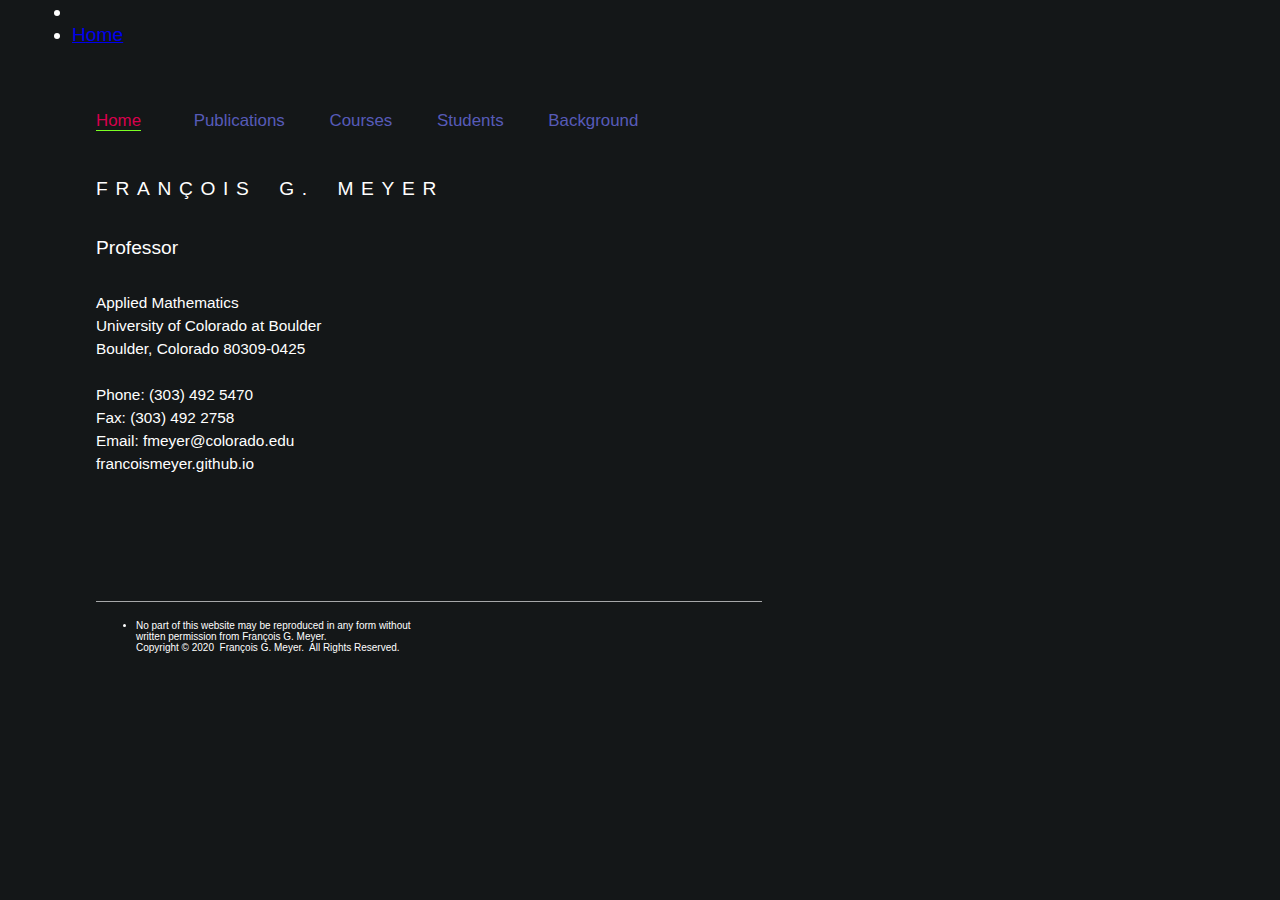
<file: index.html>
<html xmlns="http://www.w3.org/1999/xhtml" xml:lang="en">
<head>
<title>
Fran&ccedil;ois  Meyer
</title>
<meta http-equiv="content-type" content="text/html; charset=iso-8859-1">
<link href="cssfiles/default.css" rel="stylesheet" type="text/css">
<link rel="icon" type="image/gif" href="cssfiles/images/logo.gif">
</head>

<body>

<div id="lapage">

<div id="toppage">
  <ul>
    <li class="menuLost">
    <li>
    <a href="./index.html" title="Are you lost ?">
    <em class="key">H</em>ome</a>
    </li>
  </ul>
</div>

<div id="mainMenu">
  <ul>
    <li class="menuHome">
    <a href="./index.html" title="Fran&ccedil;ois'Homepage" class="current"><em class="key">H</em>ome</a>
    </li>
    <li class="menuPapers">
    <a href="./publications.html" title="recent papers"><em class="key">P</em>ublications</a>
    </li> 
    <li class="menuCourses">
    <a href="./courses.html" title="courses"><em class="key">C</em>ourses</a>
    </li> 
    <li class="menuSoftware">
    <a href="./students.html" title="students"><em class="key">S</em>tudents</a>
    </li> 
    <li class="menuBackground">
    <a href="./background.html" title="background"><em class="key">B</em>ackground</a>
    </li> 
  </ul>
</div>

<div id="mainbody">
  <h2>Fran&ccedil;ois G. Meyer</H2>

  <h3>Professor</h3>

  <p>
  <a  href="http://www.colorado.edu/amath">Applied Mathematics</a><br>
  <a  href="http://www.colorado.edu/">University of Colorado at Boulder</a><br>
		  Boulder, Colorado 80309-0425 <br>
  <br>
  Phone:     (303) 492 5470<br>
  Fax:       (303) 492 2758<br>
  <a href="mailto:fmeyer@colorado.edu">Email: fmeyer@colorado.edu</a>
  </p>
  <p>
  <a  href="https://francoismeyer.github.io/index.htmlr">francoismeyer.github.io</a>
  </p> 
  <br><br>
</div>
<div id="footer">
  <ul id="footnote">
    <li>
    No part of this website may be reproduced in any form without<br>
    written permission from  Fran&ccedil;ois G. Meyer.<br>
    Copyright &copy; 2020&nbsp; Fran&ccedil;ois G. Meyer.&nbsp; All Rights Reserved.
    </li>

  </ul>
</div>
</div>

</body></html>
</file>
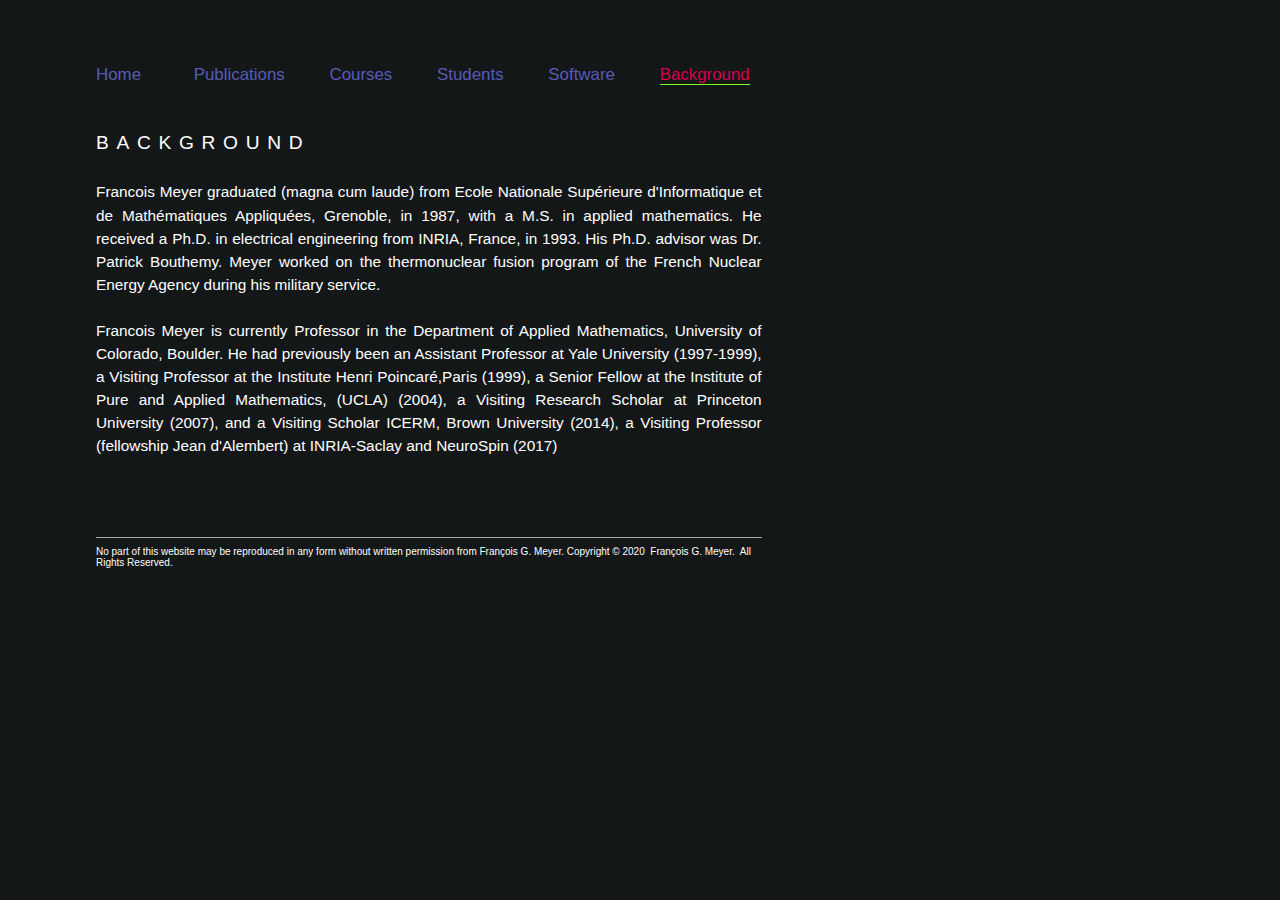
<file: background.html>
<html xmlns="http://www.w3.org/1999/xhtml" xml:lang="en">
<head profile="http://www.w3.org/2005/10/profile">
<title>
Fran&ccedil;ois' Background
</title>
<meta http-equiv="content-type" content="text/html; charset=iso-8859-1">
<link href="cssfiles/default.css" rel="stylesheet" type="text/css">
<link rel="icon" type="image/png" sizes="32x32" href="/cssfiles/images/favicon-32x32.png">
<link rel="icon" type="image/png" sizes="16x16" href="cssfiles/images/favicon-16x16.png">
</head>

<body>

<div id="lapage">

<div id="mainMenu">
  <ul>
    <li class="menuHome">
    <a href="./index.html" title="Fran&ccedil;ois'Homepage"><em class="key">H</em>ome</a>
    </li>
    <li class="menuPapers">
    <a href="./publications.html" title="recent papers"><em class="key">P</em>ublications</a>
    </li> 
    <li class="menuCourses">
    <a href="./courses.html" title="courses"><em class="key">C</em>ourses</a>
    </li> 
    <li class="menuStudents">
    <a href="./students.html" title="students"><em class="key">S</em>tudents</a>
    </li> 
    <li class="menuSoftware">
    <a href="./software.html" title="students"><em class="key">S</em>oftware</a>
    </li> 
    <li class="menuBackground">
    <a href="./background.html" title="background"  class="current"><em class="key">B</em>ackground</a>
    </li> 
  </ul>
</div>

<div id="mainbody">

<h2>Background</h2>
  <br />
  <p> Francois Meyer graduated (magna cum laude) from <a href="http://ensimag.grenoble-inp.fr/en" target="_blank">
Ecole Nationale Sup&eacute;rieure d'Informatique et de Math&eacute;matiques Appliqu&eacute;es</a>, Grenoble, in 1987, with a M.S. in applied
mathematics.  He received a Ph.D. in electrical engineering from <a "href="http://www.inria.fr/en/">INRIA</a>, France,
in 1993. His Ph.D. advisor was <a href="http://www.irisa.fr/vista/Equipe/People/Patrick.Bouthemy.english.html"
target="_blank"> Dr. Patrick Bouthemy</a>.

Meyer worked on the thermonuclear fusion program of the <a
  href="http://www.cea.fr/english/Pages/research-areas/defence-and-security.aspx" target="_blank"> French Nuclear Energy Agency</a>
  during his military service.</p><br />

<p> Francois Meyer is currently Professor in the Department of <a href="https://www.colorado.edu/amath/" target="_blank">Applied
Mathematics</a>, <a href="http://www.colorado.edu" target="_blank">University of Colorado, Boulder</a>.

He had previously been an Assistant Professor at <a href="http://www.yale.edu" target="_blank">Yale University</a> (1997-1999), a
Visiting Professor at the <a href="http://www.ihp.fr/en" target="_blank">Institute Henri Poincar&eacute;</a>,Paris (1999), a Senior Fellow at
the <a href="http://www.ipam.ucla.edu/" target="_blank">Institute of Pure and Applied Mathematics, (UCLA)</a> (2004), a Visiting
Research Scholar at <a href="http://www.princeton.edu" target="_blank"> Princeton University</a> (2007), and a Visiting Scholar <a
href="https://icerm.brown.edu/home/" target="_blank">ICERM</a>, <a href="http://brown.edu/" target="_blank"> Brown University</a> (2014), a Visiting
Professor (fellowship Jean d'Alembert) at <a href="https://www.inria.fr/en/centre/saclay"  target="_blank">INRIA-Saclay</a> and <a
href="http://joliot.cea.fr/drf/joliot/en/Pages/research_entities/NeuroSpin.aspx" target="_blank"> NeuroSpin</a> (2017)</p>

  
<div id="footer">
    No part of this website may be reproduced in any form without written permission from  Fran&ccedil;ois
    G. Meyer. Copyright &copy; 2020&nbsp; Fran&ccedil;ois G. Meyer.&nbsp; All Rights Reserved. 
</div>
</div>

</body></html>
</file>
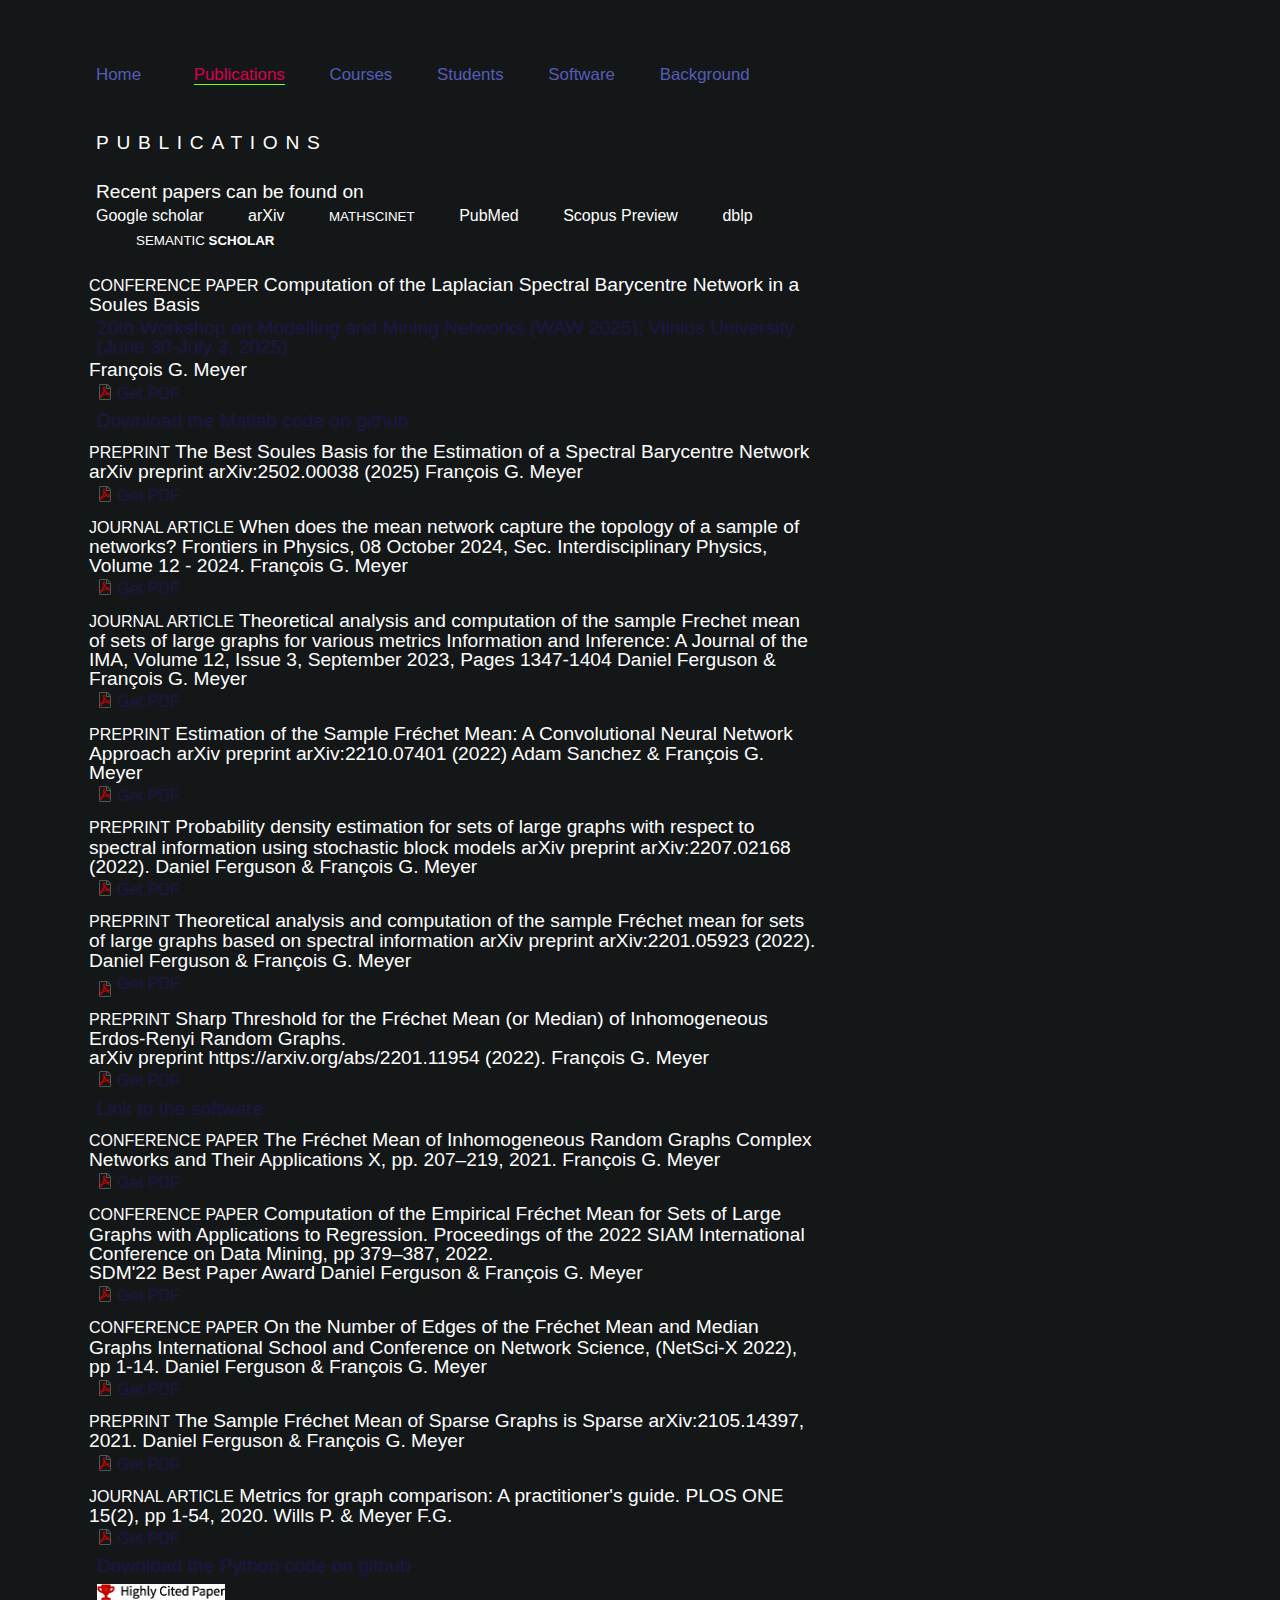
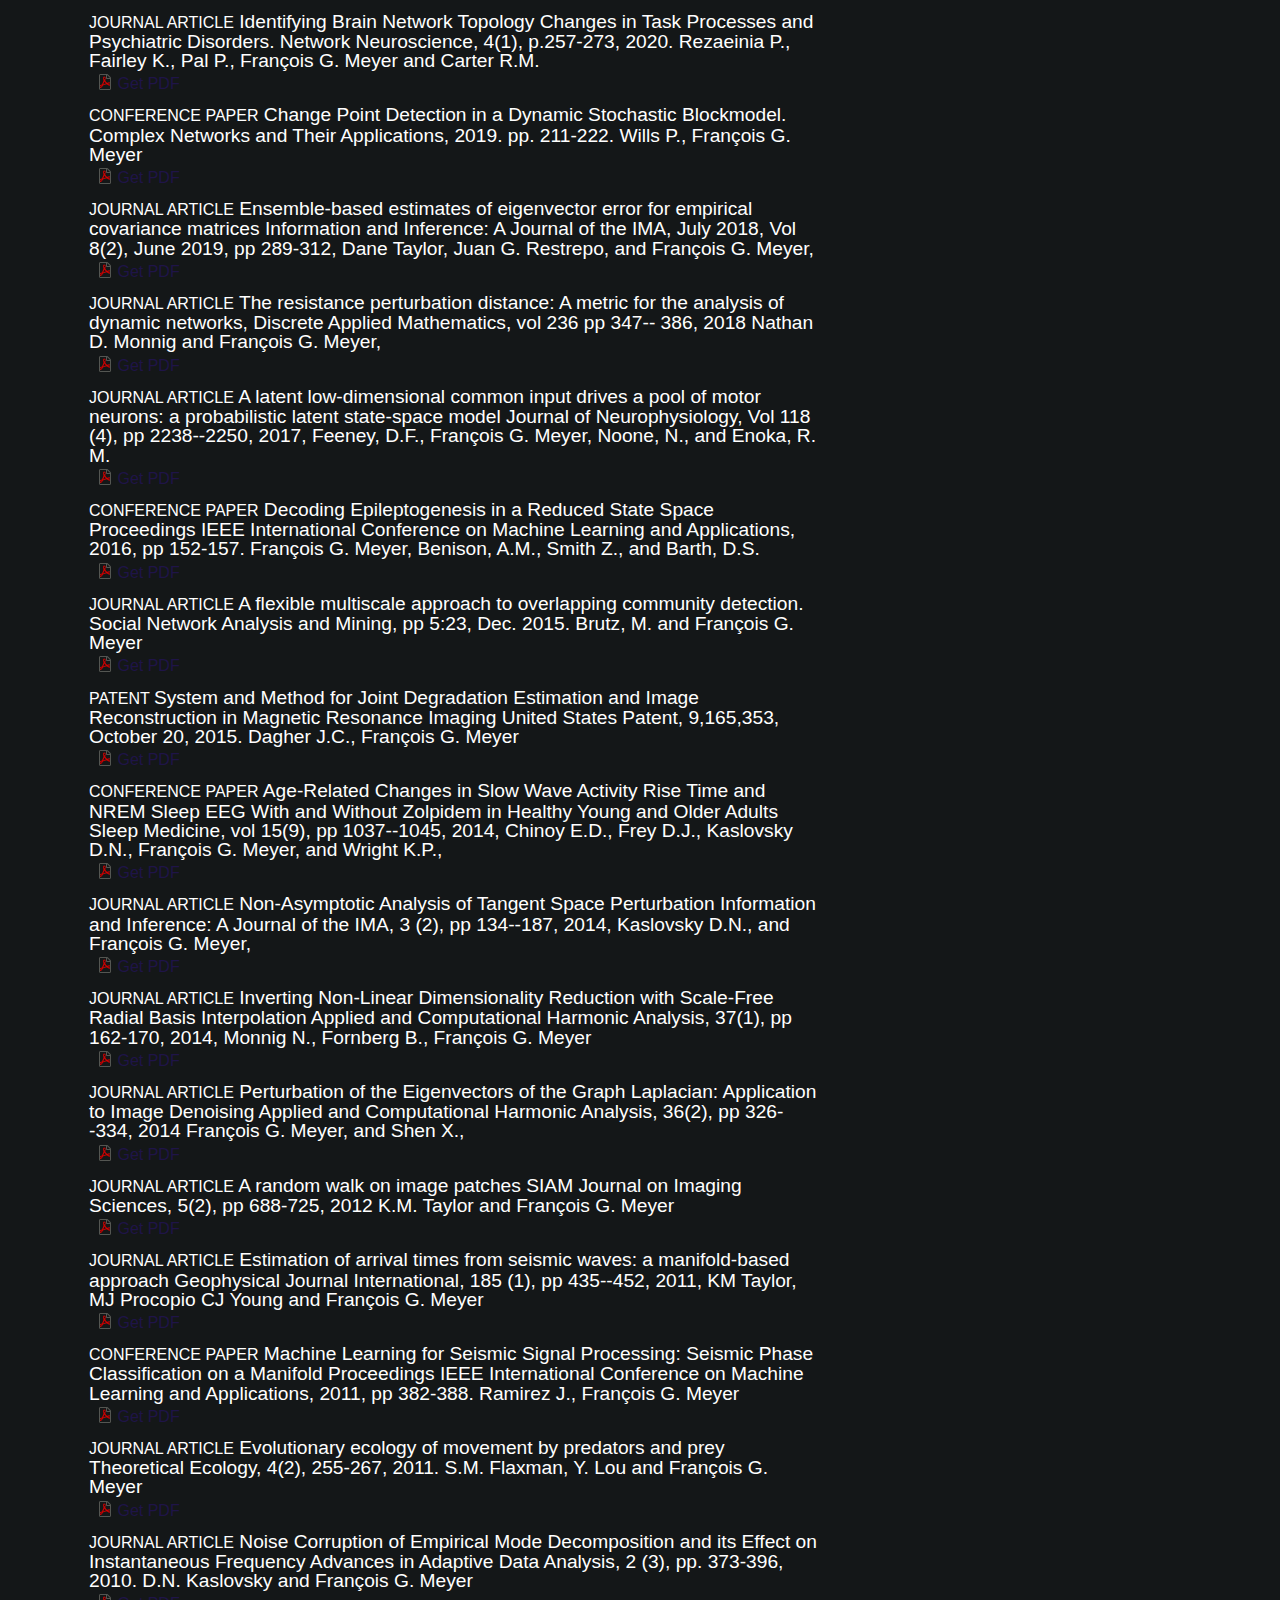
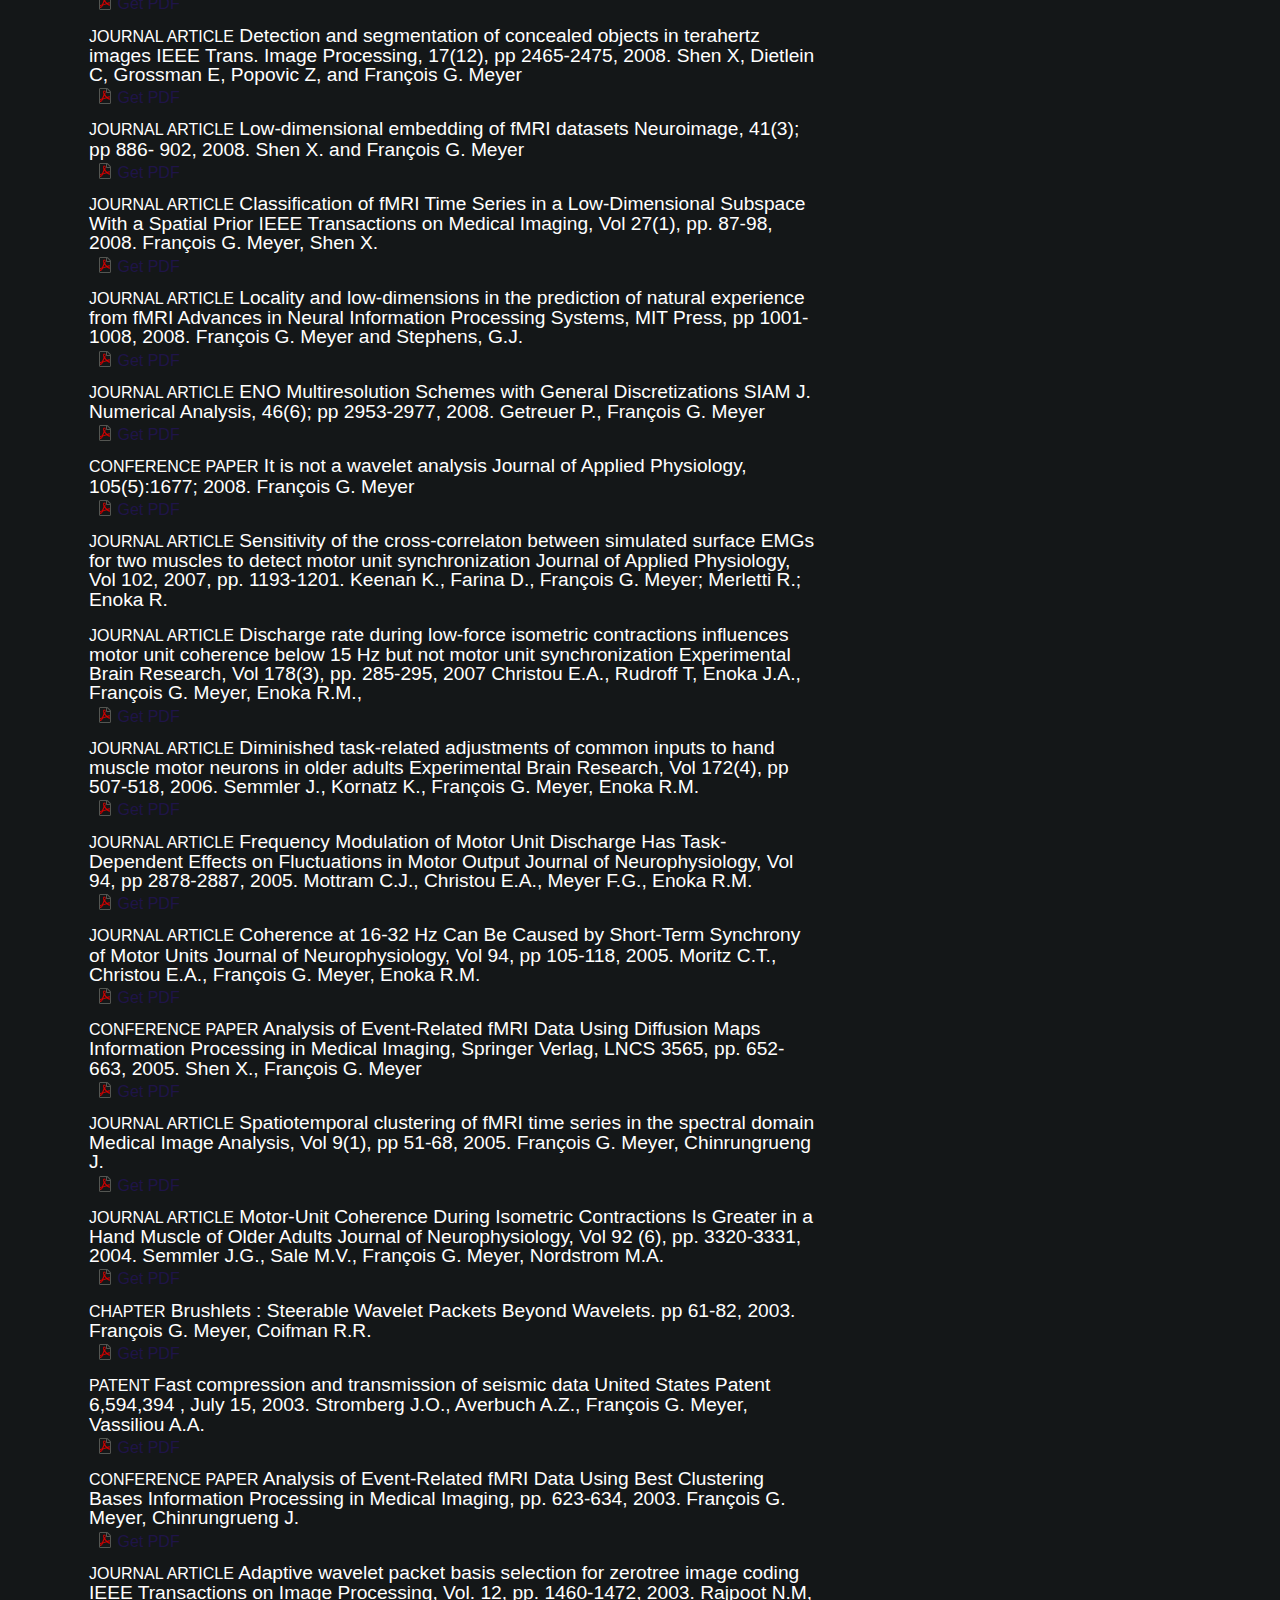
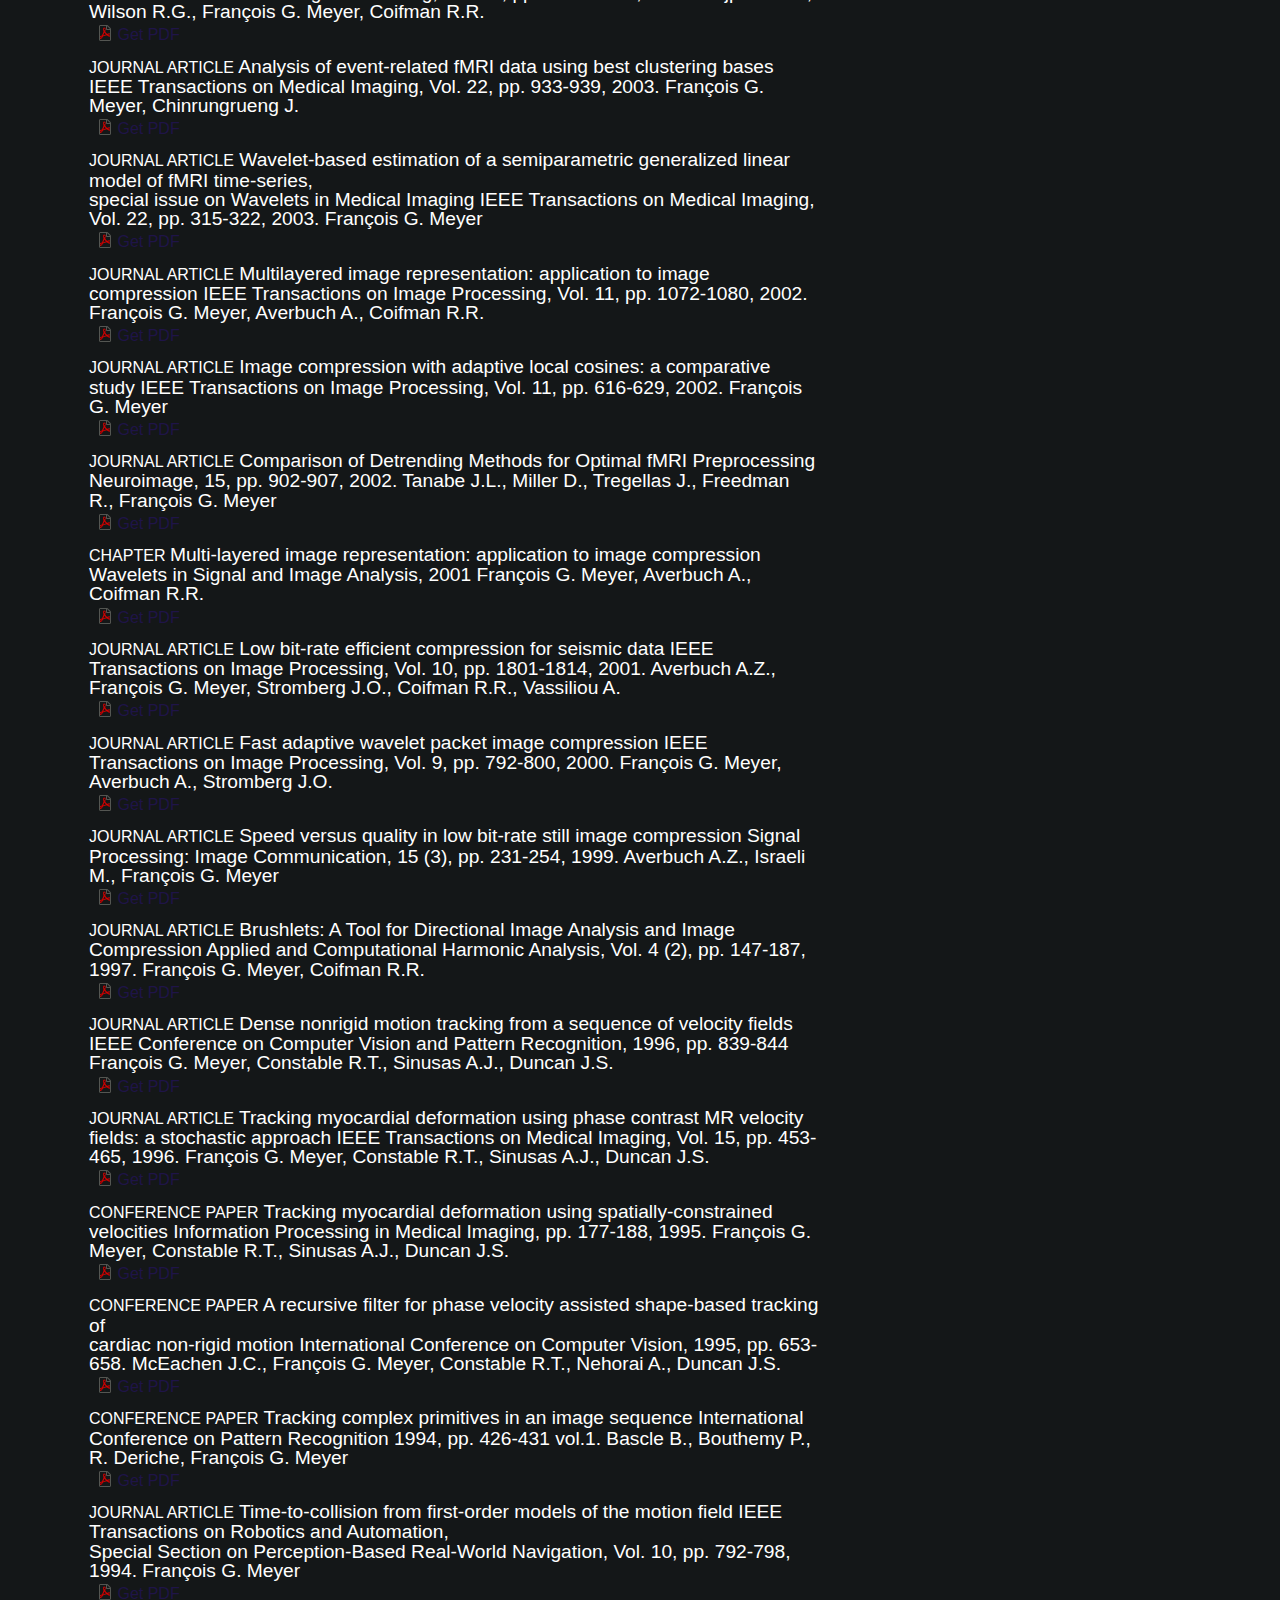
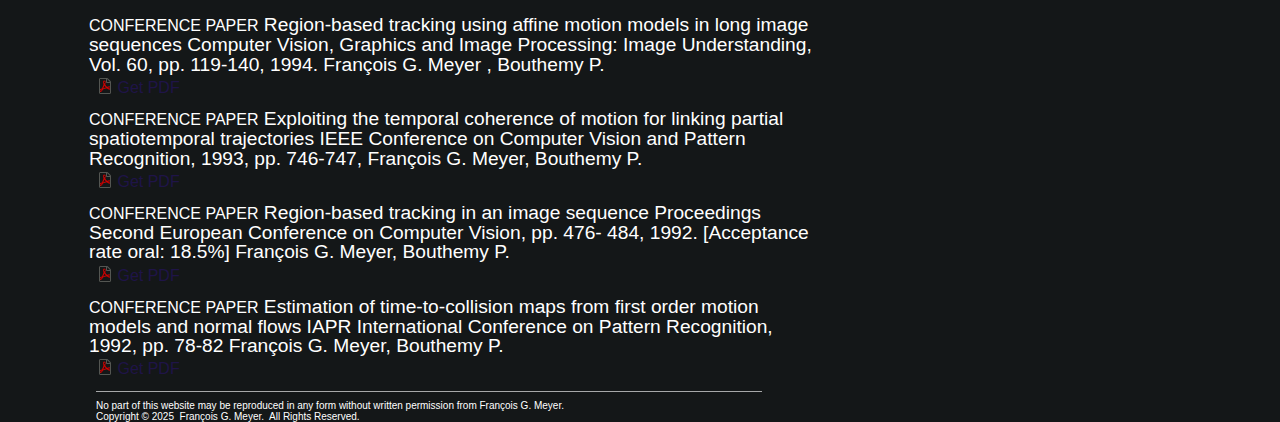
<file: publications.html>
<html xmlns="http://www.w3.org/1999/xhtml" xml:lang="en">
  <head profile="http://www.w3.org/2005/10/profile">
    <title>
      Fran&ccedil;ois' publications
    </title>
    <meta http-equiv="content-type" content="text/html; charset=iso-8859-1">
    <link href="cssfiles/default.css" rel="stylesheet" type="text/css">
    <link rel="icon" type="image/png" sizes="32x32" href="/cssfiles/images/favicon-32x32.png">
    <link rel="icon" type="image/png" sizes="16x16" href="cssfiles/images/favicon-16x16.png">
    <link rel="preconnect" href="https://fonts.googleapis.com">
    <link rel="preconnect" href="https://fonts.gstatic.com" crossorigin>
    <link href="https://fonts.googleapis.com/css2?family=Libre+Baskerville:ital,wght@0,400;0,700;1,400&display=swap"
	  rel="stylesheet">
    <link href="https://fonts.googleapis.com/css2?family=Open+Sans:ital,wght@0,300..800;1,300..800&display=swap"
	  rel="stylesheet">
  </head>

  <body>
    <a name="top"></a>
    <div id="lapage">

      <div id="mainMenu">
	<ul>
	  <li class="menuHome">
	    <a href="./index.html" title="Fran&ccedil;ois'Homepage"><em class="key">H</em>ome</a>
	  </li>
	  <li class="menuPapers">
	    <a href="./publications.html" title="recent papers" class="current"><em class="key">P</em>ublications</a>
	  </li> 
	  <li class="menuCourses">
	    <a href="./courses.html" title="courses"><em class="key">C</em>ourses</a>
	  </li> 
	  <li class="menuStudents">
	    <a href="./students.html" title="students"><em class="key">S</em>tudents</a>
	  </li> 
	  <li class="menuSoftware">
	    <a href="./software.html" title="students"><em class="key">S</em>oftware</a>
	  </li> 
	  <li class="menuBackground">
	    <a href="./background.html" title="background"><em class="key">B</em>ackground</a>
	  </li> 
	</ul>
      </div>

      <div id="mainbody">
	<h2>Publications</h2>
	
	<div id="publications">
	  <br />
	  Recent papers can be found on&nbsp;<br />
	  <small>
	    <a onclick="window.open(this.href); return false;"
	       title="https://scholar.google.com/citations?hl=en&user=Zcvn1IoAAAAJ&view_op=list_works&sortby=pubdate"
	       href="https://scholar.google.com/citations?hl=en&user=Zcvn1IoAAAAJ&view_op=list_works&sortby=pubdate"
	       onkeypress="window.open(this.href); return false;">
	      Google scholar
	    </a>
	    &nbsp;&nbsp;&nbsp;&nbsp;&nbsp;&nbsp;&nbsp;&nbsp;
	    <a onclick="window.open(this.href); return false;"
	       title="https://arxiv.org/search/?searchtype=author&query=Meyer%2C+F+G"
	       href="https://arxiv.org/search/?searchtype=author&query=Meyer%2C+F+G "
	       onkeypress="window.open(this.href); return false;">
	      arXiv
	    </a>
	    &nbsp;&nbsp;&nbsp;&nbsp;&nbsp;&nbsp;&nbsp;&nbsp;
	    <a onclick="window.open(this.href); return false;"
	       title="https://mathscinet.ams.org/mathscinet/search/publications.html?pg1=INDI&s1=615355"
	       href="https://mathscinet.ams.org/mathscinet/search/publications.html?pg1=INDI&s1=615355"
	       onkeypress="window.open(this.href); return false;">
	      <small>MATHSCINET</small>
	    </a>
	    &nbsp;&nbsp;&nbsp;&nbsp;&nbsp;&nbsp;&nbsp;&nbsp;
	    <a onclick="window.open(this.href); return false;"
	       title="https://pubmed.ncbi.nlm.nih.gov/?term=Meyer+FG&cauthor_id=24980066"
	       href="https://pubmed.ncbi.nlm.nih.gov/?term=Meyer+FG&cauthor_id=24980066"
	       onkeypress="window.open(this.href); return false;">
	      PubMed
	    </a>
	    &nbsp;&nbsp;&nbsp;&nbsp;&nbsp;&nbsp;&nbsp;&nbsp;
	    <a onclick="window.open(this.href); return false;"
	       title="https://www.scopus.com/authid/detail.uri?authorId=7402450176"
	       href="https://www.scopus.com/authid/detail.uri?authorId=7402450176"
	       onkeypress="window.open(this.href); return false;">
	      Scopus Preview
	    </a>
	    &nbsp;&nbsp;&nbsp;&nbsp;&nbsp;&nbsp;&nbsp;&nbsp;
	    <a onclick="window.open(this.href); return false;"
	       title="https://dblp.org/pid/03/1017.html"
	       href="https://dblp.org/pid/03/1017.html"
	       onkeypress="window.open(this.href); return false;">
	      dblp
	    </a>
	    &nbsp;&nbsp;&nbsp;&nbsp;&nbsp;&nbsp;&nbsp;&nbsp;
	    <a onclick="window.open(this.href); return false;"
	       title="https://www.semanticscholar.org/author/Fran%C3%A7ois-G.-Meyer/36907213?sort=pub-date"
	       href="https://www.semanticscholar.org/author/Fran%C3%A7ois-G.-Meyer/36907213?sort=pub-date"
	       onkeypress="window.open(this.href); return false;">
	      <small>SEMANTIC <b>SCHOLAR</b> </small>
	    </a>
	  </small>
	  <br />
	  <br />



	  <ul>
	    <li>
	      <span class="letypedepub"><small> CONFERENCE PAPER</small></span>
	      <span class="lapub">
		Computation of the Laplacian Spectral Barycentre Network in a Soules Basis
	      </span>
	      <span class="journal">
		<a onclick="window.open(this.href); return false;"
		   onkeypress="window.open(this.href); return false;"
		   href="https://math.torontomu.ca/waw2025/index.html">
		  20th Workshop on Modelling and Mining Networks (WAW 2025); Vilnius University (June 30-July 3, 2025).</a>
	      </span>
	      <span class="auteurs"> 
		Fran&ccedil;ois G.  Meyer
		<a onclick="window.open(this.href); return false;"
		   onkeypress="window.open(this.href); return false;"
		   href="">
		  <img   align=top  src="./cssfiles/images/pdf.png"><small> Get PDF </small>
		</a>
		<a onclick="window.open(this.href); return false;"
			    title="https://github.com/francoismeyer/barycentre-network"
			    href="https://github.com/francoismeyer/barycentre-network"
			    onkeypress="window.open(this.href); return false;">
		  Download the Matlab code on github</a>
	      </span>
	    </li>
	    
	    <li>
	      <span class="letypedepub"> <small> PREPRINT</small></span>

	      <span class="lapub">
		The Best Soules Basis for the Estimation of a Spectral Barycentre Network
	      </span>

	      <span class="journal">
		arXiv preprint arXiv:2502.00038 (2025)
	      </span>

	      <span class="auteurs"> 
		 Fran&ccedil;ois G.  Meyer

		<a onclick="window.open(this.href); return false;"
		   onkeypress="window.open(this.href); return false;"
		   href="https://arxiv.org/abs/2502.00038">
		  <Img  align=top src="./cssfiles/images/pdf.png"><small> Get PDF </small>
		</a>
	      </span>
	    </li>

	    <li>
	      <span class="letypedepub"> <small> JOURNAL ARTICLE</small></span>

	      <span class="lapub">
		When does the mean network capture the topology of a sample of networks?
	      </span>

	      <span class="journal">
		Frontiers in Physics, 08 October 2024, Sec. Interdisciplinary Physics, Volume 12 - 2024.
	      </span>

	      <span class="auteurs"> 
		Fran&ccedil;ois G.  Meyer

		<a onclick="window.open(this.href); return false;"
		   onkeypress="window.open(this.href); return false;"
		   href="https://www.frontiersin.org/journals/physics/articles/10.3389/fphy.2024.1455988/full">
		  <img  align=top src="./cssfiles/images/pdf.png"><small> Get PDF </small>
		</a>
	      </span>
	    </li>

	    <li>
	      <span class="letypedepub"> <small> JOURNAL ARTICLE</small></span>

	      <span class="lapub">
		Theoretical analysis and computation of the sample Frechet mean of sets of large graphs for various metrics
	      </span>

	      <span class="journal">
		Information and Inference: A Journal of the IMA, Volume 12, Issue 3, September 2023, Pages 1347-1404
	      </span>

	      <span class="auteurs"> 
		Daniel Ferguson  & Fran&ccedil;ois G.  Meyer

		<a onclick="window.open(this.href); return false;"
		   onkeypress="window.open(this.href); return false;"
		   href="https://academic.oup.com/imaiai/article/12/3/1347/7091479">
		  <img  align=top src="./cssfiles/images/pdf.png"><small> Get PDF </small>
		</a>
	      </span>
	    </li>
	    
	    <li>
	      <span class="letypedepub"> <small> PREPRINT</small></span>

	      <span class="lapub">
		Estimation of the Sample Fr&eacute;chet Mean: A Convolutional Neural Network Approach
	      </span>

	      <span class="journal">
		arXiv preprint arXiv:2210.07401 (2022)
	      </span>

	      <span class="auteurs"> 
		Adam Sanchez  & Fran&ccedil;ois G.  Meyer

		<a onclick="window.open(this.href); return false;"
		   onkeypress="window.open(this.href); return false;"
		   href="http://arxiv.org/abs/2210.07401">
		  <Img  align=top src="./cssfiles/images/pdf.png"><small> Get PDF </small>
		</a>
	      </span>
	    </li>
	    <li>
	      <span class="letypedepub"> <small> PREPRINT</small></span>

	      <span class="lapub">
		Probability density estimation for sets of large graphs with respect to spectral information using
		stochastic block models
	      </span>

	      <span class="journal">
		arXiv preprint arXiv:2207.02168 (2022).
	      </span>

	      <span class="auteurs"> 
		Daniel Ferguson  & Fran&ccedil;ois G.  Meyer

		<a onclick="window.open(this.href); return false;"
		   onkeypress="window.open(this.href); return false;"
		   href="https://arxiv.org/abs/2207.02168">
		  <img  align=top src="./cssfiles/images/pdf.png"><small> Get PDF </small>
		</a>
	      </span>
	    </li>
	    <li>
	      <span class="letypedepub"> <small> PREPRINT</small></span>

	      <span class="lapub">
		Theoretical analysis and computation of the sample Fr&eacute;chet mean for  sets of large graphs based
		on spectral information  
	      </span>
	      <span class="journal">
		arXiv preprint arXiv:2201.05923 (2022).
	      </span>
	      <span class="auteurs"> 
		Daniel Ferguson  & Fran&ccedil;ois G.  Meyer
		
		<a onclick="window.open(this.href); return false;"
		   onkeypress="window.open(this.href); return false;"
		   href="https://arxiv.org/abs/2201.05923">
		  <img  align=middle src="./cssfiles/images/pdf.png"><small> Get PDF </small>
		</a>
	      </span>
	    </li>
	    <li>
	      <span class="letypedepub"> <small> PREPRINT</small></span>

	      <span class="lapub">
		Sharp Threshold for the Fr&eacute;chet Mean (or Median) of Inhomogeneous Erdos-Renyi Random Graphs.<br />
	      </span>
	      <span class="journal">
		arXiv preprint https://arxiv.org/abs/2201.11954 (2022).
	      </span>
	      
	      <span class="auteurs"> 
		Fran&ccedil;ois G.  Meyer
		
		<a onclick="window.open(this.href); return false;"
		   onkeypress="window.open(this.href); return false;"
		   href="https://arxiv.org/abs/2201.11954">
		  <img   align=top  src="./cssfiles/images/pdf.png"><small> Get PDF </small>
		</a>
		<a onclick="window.open(this.href); return false;"
		   onkeypress="window.open(this.href); return false;"
		   href="https://github.com/francoismeyer/frechet-mean">
		  Link to the software
		</a>
	      </span>
	    </li>

	    <li>
	      <span class="letypedepub"><small> CONFERENCE PAPER</small></span>
	      <span class="lapub">
		The Fr&eacute;chet Mean of Inhomogeneous Random Graphs
	      </span>
	      <span class="journal">
		Complex Networks and Their Applications X, pp. 207&ndash;219, 2021.
	      </span>
	      <span class="auteurs"> 
		Fran&ccedil;ois G.  Meyer
		<a onclick="window.open(this.href); return false;"
		   onkeypress="window.open(this.href); return false;"
		   href="https://link.springer.com/chapter/10.1007/978-3-030-93409-5_18">
		  <img   align=top  src="./cssfiles/images/pdf.png"><small> Get PDF </small>
		</a>
	      </span>
	    </li>
	    <li>
	      <span class="letypedepub"><small> CONFERENCE PAPER</small></span>
	      <span class="lapub">
		Computation of the Empirical Fr&eacute;chet Mean for Sets of Large Graphs with Applications to Regression.
	      </span>
	      <span class="journal">
		Proceedings of the 2022 SIAM International Conference on Data Mining, pp 379&ndash;387, 2022.<br />
		SDM'22 Best Paper Award
	      </span>
	      <span class="auteurs"> 
		Daniel Ferguson  & Fran&ccedil;ois G.  Meyer
		<a onclick="window.open(this.href); return false;"
		   onkeypress="window.open(this.href); return false;"
		   href="https://doi.org/10.1137/1.9781611977172.43">		
		  <img   align=top  src="./cssfiles/images/pdf.png"><small> Get PDF </small>
		</a>
	      </span>
	    </li>

	    <li>
	      <span class="letypedepub"><small> CONFERENCE PAPER</small></span>
	      <span class="lapub">
		On the Number of Edges of the Fr&eacute;chet Mean and Median Graphs
	      </span>
	      <span class="journal">
		International School and Conference on Network Science, (NetSci-X 2022),  pp 1-14.
	      </span>
	      <span class="auteurs"> 
		Daniel Ferguson  & Fran&ccedil;ois G.  Meyer

		<a onclick="window.open(this.href); return false;"
		   onkeypress="window.open(this.href); return false;"
		   href="https://link.springer.com/content/pdf/10.1007/978-3-030-97240-0_3.pdf">
		  <img   align=top  src="./cssfiles/images/pdf.png"><small> Get PDF </small>
		</a>
	      </span>
	    </li>

	    <li>
	      <span class="letypedepub"><small> PREPRINT</small></span>
	      <span class="lapub">
		The Sample Fr&eacute;chet Mean of Sparse Graphs is Sparse
	      </span>
	      <span class="journal">
		arXiv:2105.14397, 2021.
	      </span>
	      <span class="auteurs"> 
		Daniel Ferguson  & Fran&ccedil;ois G.  Meyer
		<a onclick="window.open(this.href); return false;"
		   onkeypress="window.open(this.href); return false;"
		   href="https://arxiv.org/abs/2105.14397">
		  <img   align=top  src="./cssfiles/images/pdf.png"><small> Get PDF </small>
		</a>
	      </span>
	    </li>

	    <li>
	      <span class="letypedepub"><small> JOURNAL ARTICLE</small></span>

	      <span class="lapub">
		Metrics for graph comparison: A practitioner's guide. 
	      </span>
	      <span class="journal">
		PLOS ONE 15(2), pp 1-54, 2020.
	      </span>
	      <span class="auteurs"> 
		Wills P. & Meyer F.G. 
		<a onclick="window.open(this.href); return false;"
		   onkeypress="window.open(this.href); return false;"
		   href="https://journals.plos.org/plosone/article?id=10.1371/journal.pone.0228728">
		  <img   align=top  src="./cssfiles/images/pdf.png"><small> Get PDF </small>
		</a>
		 <a onclick="window.open(this.href); return false;"
		      title="https://github.com/peterewills/netcomp" 
		      onkeypress="window.open(this.href); return false;"
		      href="https://github.com/peterewills/netcomp">
		   Download the Python code on github</a>
		<a onclick="window.open(this.href); return false;"
		   onkeypress="window.open(this.href); return false;"
		   href="https://www.webofscience.com/wos/woscc/full-record/WOS:000517200100001">
		  <img   align=top  src="./cssfiles/images/highly-cited.png" style="width:128px;height:16px;">
		</a>
	      </span>
	    </li>

	    <li>
	      <span class="letypedepub"><small> JOURNAL ARTICLE</small></span>
	      
	      <span class="lapub">
		Identifying Brain Network Topology Changes in Task Processes and Psychiatric Disorders. 
	      </span>

	      <span class="journal">
		Network Neuroscience, 4(1), p.257-273, 2020.
	      </span>
	      <span class="auteurs"> 
		Rezaeinia P., Fairley K., Pal P., Fran&ccedil;ois G. Meyer and Carter R.M. 
		<a onclick="window.open(this.href); return false;"
		   onkeypress="window.open(this.href); return false;"
		   href="https://doi.org/10.1162/netn_a_00122">
		  <img   align=top  src="./cssfiles/images/pdf.png"><small> Get PDF </small>
		</a>
	      </span>
	    </li>


	    <li>
	      <span class="letypedepub"><small> CONFERENCE PAPER</small></span>
	      <span class="lapub">
		Change Point Detection in a Dynamic Stochastic Blockmodel.
	      </span>

	      <span class="journal">
		Complex Networks and  Their Applications, 2019. pp. 211-222. 
	      </span>
	      <span class="auteurs"> 
		Wills P., Fran&ccedil;ois G. Meyer
		<a  onclick="window.open(this.href); return false;"
		    onkeypress="window.open(this.href); return false;"
		    href="https://link.springer.com/chapter/10.1007/978-3-030-36687-2_18">
		  <img   align=top  src="./cssfiles/images/pdf.png"><small> Get PDF </small>
		</a>
	      </span>
	    </li>
	    
	    <li>
	      <span class="letypedepub"><small> JOURNAL ARTICLE</small></span>
	      
	      <span class="lapub"> Ensemble-based estimates of eigenvector error for empirical covariance
		matrices </span>  
	      
	      <span class="journal"> Information and Inference: A Journal of the IMA, July 2018, Vol 8(2), June 2019,
		pp 289-312,
	      </span>
	      <span class="auteurs"> Dane Taylor, Juan G. Restrepo, and Fran&ccedil;ois G. Meyer,
		<a onclick="window.open(this.href); return false;"
		   onkeypress="window.open(this.href); return false;"
		   href="https://doi.org/10.1093/imaiai/iay010">
		  <img   align=top  src="./cssfiles/images/pdf.png"><small> Get PDF </small>
		</a>
	      </span>
	    </li>

	    <li>
	      <span class="letypedepub"><small> JOURNAL ARTICLE</small></span>

	      <span class="lapub">The resistance perturbation distance: A metric for the analysis of dynamic networks, </span>

	      <span class="journal"> Discrete Applied Mathematics, vol 236 pp 347-- 386, 2018 </span>
	      <span class="auteurs"> Nathan D. Monnig and Fran&ccedil;ois G. Meyer, 
		<a onclick="window.open(this.href); return false;"
		   onkeypress="window.open(this.href); return false;"
		   href="https://doi.org/10.1016/j.dam.2017.10.007">
		  <img   align=top  src="./cssfiles/images/pdf.png"><small> Get PDF </small>
		</a>
	      </span>
	    </li>

	    <li>  
	      <span class="letypedepub"><small> JOURNAL ARTICLE</small></span>

	      <span class="lapub"> A latent low-dimensional common input drives a pool of motor neurons: a probabilistic latent
		state-space model</span>

	      <span class="journal"> Journal of Neurophysiology, Vol 118 (4), pp 2238--2250, 2017,</span>
	      <span class="auteurs"> Feeney, D.F.,  Fran&ccedil;ois G. Meyer, Noone, N., and Enoka, R. M.
		<a onclick="window.open(this.href); return false;"
		   onkeypress="window.open(this.href); return false;"
		   href="https://doi.org/10.1152/jn.00274.2017">
		  <img   align=top  src="./cssfiles/images/pdf.png"><small> Get PDF </small>
		</a>
	      </span>
	    </li>

	    <li>
	      <span class="letypedepub"><small> CONFERENCE PAPER</small></span>

	      <span class="lapub">  Decoding Epileptogenesis in a Reduced State Space</span>
	      <span class="journal"> Proceedings IEEE International Conference on Machine Learning and Applications,
		2016, pp 152-157.  </span>
	      <span class="auteurs"> Fran&ccedil;ois G. Meyer,  Benison, A.M.,    Smith Z., and Barth, D.S. 
		<a  onclick="window.open(this.href); return false;"
		    onkeypress="window.open(this.href); return false;"
		    href="https://doi.org/10.1109/ICMLA.2016.0033">
		  <img   align=top  src="./cssfiles/images/pdf.png"><small> Get PDF </small>
		</a>
	      </span>
	    </li>

	    <li>
	      <span class="letypedepub"><small> JOURNAL ARTICLE</small></span>

	      <span class="lapub"> A flexible multiscale approach to overlapping community detection.</span>
	      <span class="journal"> Social Network Analysis and Mining, pp 5:23, Dec. 2015.  </span>
	      <span class="auteurs"> Brutz, M. and Fran&ccedil;ois G. Meyer

		<a onclick="window.open(this.href); return false;"
		   onkeypress="window.open(this.href); return false;"
		   href="http://dx.doi.org/10.1007/s13278-015-0259-z">
		  <img   align=top  src="./cssfiles/images/pdf.png"><small> Get PDF </small>
		</a>
	      </span>
	    </li>

	    <li>
	      <span class="letypedepub"><small> PATENT </small></span>
	      <span class="lapub">System and Method for Joint Degradation Estimation and Image
		Reconstruction in Magnetic Resonance Imaging</span>
	      <span class="journal"> United States Patent, 9,165,353, October 20, 2015.  </span>
	      <span class="auteurs"> Dagher J.C., Fran&ccedil;ois G. Meyer
		<a  onclick="window.open(this.href); return false;"
		    onkeypress="window.open(this.href); return false;"
		    href="http://www.google.com/patents/US9165353">
		  <img   align=top  src="./cssfiles/images/pdf.png"><small> Get PDF </small>
		</a>
	      </span>
	    </li>

	    <li>
	      <span class="letypedepub"><small> CONFERENCE PAPER</small></span>

	      <span class=lapub> Age-Related Changes in Slow Wave Activity Rise Time and NREM Sleep EEG With and
		Without Zolpidem in Healthy Young and Older Adults</span>
	      <span class="journal"> Sleep Medicine, vol 15(9), pp 1037--1045, 2014, </span>
	      <span class="auteurs"> Chinoy E.D., Frey D.J., Kaslovsky D.N., Fran&ccedil;ois G. Meyer, and Wright K.P.,
		<a  onclick="window.open(this.href); return false;"
		    onkeypress="window.open(this.href); return false;"
		    href="http://dx.doi.org/10.1016/j.sleep.2014.05.007">
		  <img   align=top  src="./cssfiles/images/pdf.png"><small> Get PDF </small>
		</a>
	      </span>
	    </li>

	    <li>
	      <span class="letypedepub"><small> JOURNAL ARTICLE</small></span>
	      
	      <span class=lapub> Non-Asymptotic Analysis of Tangent Space Perturbation </span>
	      <span class="journal">  Information and Inference: A Journal of the
		IMA, 3 (2), pp 134--187, 2014,</span>
	      <span class="auteurs"> Kaslovsky D.N., and Fran&ccedil;ois G. Meyer,
		<a onclick="window.open(this.href); return false;"
		   onkeypress="window.open(this.href); return false;"
		   href="http://dx.doi.org/10.1093/imaiai/iau004">
		  <img   align=top  src="./cssfiles/images/pdf.png"><small> Get PDF </small>
		</a>
	      </span>
	    </li>

	    <li>
	      <span class="letypedepub"><small> JOURNAL ARTICLE</small></span>
	      
	      <span class="lapub"> Inverting Non-Linear Dimensionality Reduction with Scale-Free Radial Basis
		Interpolation </span> 
	      <span class="journal"> Applied and Computational Harmonic Analysis, 37(1), pp 162-170, 2014,</span>
	      <span class="auteurs"> Monnig N., Fornberg B., Fran&ccedil;ois G. Meyer
		<a  onclick="window.open(this.href); return false;"
		    onkeypress="window.open(this.href); return false;"
		    href="http://dx.doi.org/10.1016/j.acha.2013.10.004">
		  <img   align=top  src="./cssfiles/images/pdf.png"><small> Get PDF </small>
		</a>
	      </span>
	    </li>

	    <li>
	      <span class="letypedepub"><small> JOURNAL ARTICLE</small></span>
	      
	      <span class=lapub> Perturbation of the Eigenvectors of the Graph Laplacian: Application to Image Denoising </span>
	      <span class="journal"> Applied and Computational Harmonic Analysis, 36(2), pp 326--334, 2014 </span>
	      <span class="auteurs"> Fran&ccedil;ois G. Meyer, and Shen X.,
		<a onclick="window.open(this.href); return false;"
		   onkeypress="window.open(this.href); return false;"
		   href="http://dx.doi.org/10.1016/j.acha.2013.06.004" target="_blank">
		  <img   align=top  src="./cssfiles/images/pdf.png"><small> Get PDF </small>
		</a>
	      </span>
	    </li>

	    <li>
	      <span class="letypedepub"><small> JOURNAL ARTICLE</small></span>
	      <span class=lapub> A random walk on image  patches </span>
	      <span class="journal">  SIAM Journal on Imaging Sciences, 5(2), pp 688-725, 2012 </span>
	      <span class="auteurs"> K.M. Taylor and Fran&ccedil;ois G. Meyer
		<a onclick="window.open(this.href); return false;"
		   onkeypress="window.open(this.href); return false;"
		   href="http://dx.doi.org/10.1137/110839370" target="_blank">
		  <img   align=top  src="./cssfiles/images/pdf.png"><small> Get PDF </small>
		</a>
	      </span>
	    </li>


	    <li>
	      <span class="letypedepub"><small> JOURNAL ARTICLE</small></span>
	      <span class=lapub> Estimation of arrival times from seismic waves: a manifold-based approach </span>
	      <span class="journal">  Geophysical Journal International, 185 (1), pp 435--452, 2011, </span>
	      <span class="auteurs"> KM Taylor, MJ Procopio CJ Young and Fran&ccedil;ois G. Meyer
		<a onclick="window.open(this.href); return false;"
		   onkeypress="window.open(this.href); return false;"
		   href="http://dx.doi.org/10.1111/j.1365-246X.2011.04947.x" target="_blank">
		  <img   align=top  src="./cssfiles/images/pdf.png"><small> Get PDF </small>
		</a>
	      </span>
	    </li>

	    <li>
	      <span class="letypedepub"><small> CONFERENCE PAPER</small></span>

	      
	      <span class="lapub"> Machine Learning for Seismic Signal Processing: Seismic Phase Classification on a Manifold</span>
	      <span class="journal"> Proceedings IEEE International Conference on Machine Learning and Applications,
		2011, pp 382-388.  </span> 
	      <span class="auteurs"> Ramirez J., Fran&ccedil;ois G. Meyer
		<a onclick="window.open(this.href); return false;"
		   onkeypress="window.open(this.href); return false;"
		   href="https://doi.org/10.1109/ICMLA.2011.91" target="_blank">
		  <img   align=top  src="./cssfiles/images/pdf.png"><small> Get PDF </small>
		</a>
	      </span>
	    </li>

	    <li>
 	      <span class="letypedepub"><small> JOURNAL ARTICLE</small></span>	      

	      <span class="lapub"> Evolutionary ecology of movement by predators and prey </span>
	      <span class="journal">  Theoretical Ecology, 4(2), 255-267, 2011. </span>
	      <span class="auteurs"> S.M. Flaxman, Y. Lou and Fran&ccedil;ois G. Meyer
		<a onclick="window.open(this.href); return false;"
		   onkeypress="window.open(this.href); return false;"
		   href="http://dx.doi.org/10.1007/s12080-011-0120-6" target="_blank">
		  <img   align=top  src="./cssfiles/images/pdf.png"><small> Get PDF </small>
		</a>
	      </span>
	    </li>


	    <li> 
 	      <span class="letypedepub"><small> JOURNAL ARTICLE</small></span>	      

	      <span class="lapub"> Noise Corruption of Empirical Mode Decomposition and its Effect on Instantaneous Frequency</span>
	      <span class="journal"> Advances in Adaptive Data Analysis, 2 (3), pp. 373-396, 2010.  </span>
	      <span class="auteurs"> D.N. Kaslovsky and Fran&ccedil;ois G. Meyer
		<a onclick="window.open(this.href); return false;"
		   onkeypress="window.open(this.href); return false;"
		   href="https://doi.org/10.1142/S1793536910000537">
		  <img   align=top  src="./cssfiles/images/pdf.png"><small> Get PDF </small>
		</a>
	      </span>
	    </li>


	    <li>
 	      <span class="letypedepub"><small> JOURNAL ARTICLE</small></span>	      
	      <span class="lapub"> Detection and segmentation of concealed objects in terahertz images </span>
	      <span class="journal"> IEEE Trans. Image Processing, 17(12), pp 2465-2475, 2008. </span>
	      <span class="auteurs"> Shen X, Dietlein C, Grossman E, Popovic Z, and Fran&ccedil;ois G. Meyer
		<a onclick="window.open(this.href); return false;"
		   onkeypress="window.open(this.href); return false;"
		   href="https://ieeexplore.ieee.org/document/4664616">
		  <img   align=top  src="./cssfiles/images/pdf.png"><small> Get PDF </small>
		</a>
	      </span>
	    </li>

	    <li>
 	      <span class="letypedepub"><small> JOURNAL ARTICLE</small></span>	      
	      <span class="lapub"> Low-dimensional embedding of fMRI datasets</span>
	      <span class="journal">  Neuroimage, 41(3); pp 886- 902, 2008.  </span>
	      <span class="auteurs"> Shen X. and Fran&ccedil;ois G. Meyer
		<a onclick="window.open(this.href); return false;"
		   onkeypress="window.open(this.href); return false;"
		   href="https://doi.org/10.1016/j.neuroimage.2008.02.051">
		  <img   align=top  src="./cssfiles/images/pdf.png"><small> Get PDF </small>
		</a>
	      </span>
	    </li>
	    <li>
 	      <span class="letypedepub"><small> JOURNAL ARTICLE</small></span>	      
	      <span class="lapub">Classification of fMRI Time Series in a Low-Dimensional Subspace With a Spatial Prior</span>
	      <span class="journal"> IEEE Transactions on Medical Imaging, Vol 27(1), pp. 87-98, 2008.  </span>
	      <span class="auteurs"> Fran&ccedil;ois G. Meyer, Shen X.
		
		<a onclick="window.open(this.href); return false;"
		   onkeypress="window.open(this.href); return false;"
		   href="https://doi.org/10.1109/TMI.2007.903251">
		  <img   align=top  src="./cssfiles/images/pdf.png"><small> Get PDF </small>
		</a>
	      </span>
	    </li>

	    <li>
 	      <span class="letypedepub"><small> JOURNAL ARTICLE</small></span>	      
	      <span class="lapub">Locality and low-dimensions in the prediction of natural experience from fMRI</span>
	      <span class="journal"> Advances in Neural Information Processing Systems, MIT Press, pp 1001-1008, 2008. </span>
	      <span class="auteurs"> Fran&ccedil;ois G. Meyer and Stephens, G.J.
		<a onclick="window.open(this.href); return false;"
		   onkeypress="window.open(this.href); return false;"
		   href="https://proceedings.neurips.cc/paper/2007/hash/8b6dd7db9af49e67306feb59a8bdc52c-Abstract.html">
		  <img   align=top  src="./cssfiles/images/pdf.png"><small> Get PDF </small>
		</a>
	      </span>
	    </li>

	    <li>
 	      <span class="letypedepub"><small> JOURNAL ARTICLE</small></span>	      
	      <span class="lapub">ENO Multiresolution Schemes with General Discretizations</span>
	      <span class="journal">  SIAM J. Numerical Analysis, 46(6); pp 2953-2977, 2008.  </span>
	      <span class="auteurs"> Getreuer P., Fran&ccedil;ois G. Meyer

		<a onclick="window.open(this.href); return false;"
		   onkeypress="window.open(this.href); return false;"
		   href="https://doi.org/10.1137/060663763">
		  <img   align=top  src="./cssfiles/images/pdf.png"><small> Get PDF </small>
		</a>
	      </span>
	    </li>
	    <li>
 	      <span class="letypedepub"><small> CONFERENCE PAPER</small></span>	      

	      <span class="lapub">It is not a wavelet analysis</span>
	      <span class="journal"> Journal of Applied Physiology, 105(5):1677; 2008.  </span>
	      <span class="auteurs"> Fran&ccedil;ois G. Meyer
		<a onclick="window.open(this.href); return false;"
		   onkeypress="window.open(this.href); return false;"
		   href="https://journals.physiology.org/doi/full/10.1152/japplphysiol.zdg-8232-pcpcomm.2008">
		  <img   align=top  src="./cssfiles/images/pdf.png"><small> Get PDF </small>
		</a>
	      </span>
	    </li>

	    <li>
 	      <span class="letypedepub"><small> JOURNAL ARTICLE</small></span>	      

	      <span class="lapub">Sensitivity of the cross-correlaton between simulated surface EMGs for two muscles
		to detect motor unit synchronization</span>
	      <span class="journal">  Journal of Applied Physiology, Vol 102, 2007, pp. 1193-1201.  </span>
	      <span class="auteurs"> Keenan K., Farina D., Fran&ccedil;ois G. Meyer; Merletti R.; Enoka R.
		<a onclick="window.open(this.href); return false;"
		   onkeypress="window.open(this.href); return false;"
		   href="https://journals.physiology.org/doi/full/10.1152/japplphysiol.00491.2006">
		</a>
	      </span>
	    </li>

	    <li>
 	      <span class="letypedepub"><small> JOURNAL ARTICLE</small></span>	      

	      
	      <span class="lapub">Discharge rate during low-force isometric contractions influences motor unit
		coherence below 15 Hz but not motor unit synchronization</span>
	      <span class="journal">  Experimental Brain Research, Vol 178(3),  pp. 285-295, 2007</span>
	      <span class="auteurs"> Christou E.A., Rudroff T, Enoka J.A., Fran&ccedil;ois G. Meyer, Enoka R.M.,
		<a onclick="window.open(this.href); return false;"
		   onkeypress="window.open(this.href); return false;"
		   href="https://link.springer.com/article/10.1007/s00221-006-0739-5">
		  <img   align=top  src="./cssfiles/images/pdf.png"><small> Get PDF </small>
		</a>
	      </span>
	    </li>

	    <li>
 	      <span class="letypedepub"><small> JOURNAL ARTICLE</small></span>	      

	      <span class="lapub">Diminished task-related adjustments of common inputs to hand muscle motor neurons in
		older adults</span>  
	      <span class="journal">Experimental Brain Research, Vol 172(4), pp 507-518, 2006. </span>
	      <span class="auteurs">Semmler J., Kornatz K., Fran&ccedil;ois G. Meyer, Enoka R.M.
		<a onclick="window.open(this.href); return false;"
		   onkeypress="window.open(this.href); return false;"
		   href="https://link.springer.com/article/10.1007/s00221-006-0367-0">
		  <img   align=top  src="./cssfiles/images/pdf.png"><small> Get PDF </small>
		</a>
	      </span>
	    </li>


	    <li>
 	      <span class="letypedepub"><small> JOURNAL ARTICLE</small></span>	      

	      <span class="lapub">Frequency Modulation of Motor Unit Discharge Has Task-Dependent Effects on
		Fluctuations in Motor Output</span> 
	      <span class="journal">  Journal of Neurophysiology, Vol 94, pp 2878-2887, 2005.  </span>
	      <span class="auteurs"> Mottram C.J., Christou E.A., Meyer F.G., Enoka R.M.
		<a onclick="window.open(this.href); return false;"
		   onkeypress="window.open(this.href); return false;"
		   href="https://doi.org/10.1152/jn.00390.2005">
		  <img   align=top  src="./cssfiles/images/pdf.png"><small> Get PDF </small>
		</a>
	      </span>
	    </li>

	    <li>
 	      <span class="letypedepub"><small> JOURNAL ARTICLE</small></span>	      

	      <span class="lapub">Coherence at 16-32 Hz Can Be Caused by Short-Term Synchrony of Motor Units</span>
	      <span class="journal">  Journal of Neurophysiology, Vol 94,  pp 105-118, 2005.
	      </span> <span class="auteurs"> Moritz C.T., Christou E.A., Fran&ccedil;ois G. Meyer, Enoka R.M.
		<a onclick="window.open(this.href); return false;"
		   onkeypress="window.open(this.href); return false;"
		   href="https://doi.org/10.1152/jn.01179.2004">
		  <img   align=top  src="./cssfiles/images/pdf.png"><small> Get PDF </small>
		</a>
	      </span>
	    </li>

	    <li>
	      <span class="letypedepub"><small> CONFERENCE PAPER</small></span>	      
	      <span class="lapub">Analysis of Event-Related fMRI Data Using Diffusion Maps</span>
	      <span class="journal"> Information Processing in Medical Imaging, Springer Verlag, LNCS 3565, pp. 652-663, 2005. </span>
	      <span class="auteurs"> Shen X., Fran&ccedil;ois G. Meyer
		<a onclick="window.open(this.href); return false;"
		   onkeypress="window.open(this.href); return false;"
		   href="https://doi.org/10.1007/11505730_54">
		  <img   align=top  src="./cssfiles/images/pdf.png"><small> Get PDF </small>
		</a>
	      </span>
	    </li>
	    
	    <li>
 	      <span class="letypedepub"><small> JOURNAL ARTICLE</small></span>	      

	      <span class="lapub">Spatiotemporal clustering of fMRI time series in the spectral domain</span>
	      <span class="journal">  Medical Image Analysis, Vol 9(1), pp 51-68, 2005.  </span>
	      <span class="auteurs"> Fran&ccedil;ois G. Meyer, Chinrungrueng J.
		<a onclick="window.open(this.href); return false;"
		   onkeypress="window.open(this.href); return false;"
		   href="https://doi.org/10.1016/j.media.2004.07.002">
		  <img   align=top  src="./cssfiles/images/pdf.png"><small> Get PDF </small>
		</a>
	      </span>
	    </li>

	    <li>
	      <span class="letypedepub"><small> JOURNAL ARTICLE</small></span>	      

	      <span class="lapub">Motor-Unit Coherence During Isometric Contractions Is Greater in a Hand Muscle of
		Older Adults</span>
	      <span class="journal"> Journal of Neurophysiology, Vol 92 (6), pp. 3320-3331, 2004. </span>
	      <span class="auteurs"> Semmler J.G., Sale M.V., Fran&ccedil;ois G. Meyer,  Nordstrom M.A.
		<a onclick="window.open(this.href); return false;"
		   onkeypress="window.open(this.href); return false;"
		   href="https://doi.org/10.1152/jn.00941.2002">
		  <img   align=top  src="./cssfiles/images/pdf.png"><small> Get PDF </small>
		</a>
	      </span>
	    </li>

	    <li>
	      <span class="letypedepub"><small> CHAPTER</small></span>	      
	      <span class="lapub">Brushlets : Steerable Wavelet Packets</span>
	      <span class="journal">Beyond Wavelets. pp 61-82, 2003.</span>
	      <span class="auteurs"> Fran&ccedil;ois G. Meyer, Coifman R.R.
		<a onclick="window.open(this.href); return false;"
		   onkeypress="window.open(this.href); return false;"
		   href="https://doi.org/10.1016/S1570-579X(03)80031-9">
		  <img   align=top  src="./cssfiles/images/pdf.png"><small> Get PDF </small>
		</a>
	      </span>
	    </li>

	    <li>
	      <span class="letypedepub"><small> PATENT </small></span>	      

	      <span class="lapub">Fast compression and transmission of seismic data</span>
	      <span class="journal"> United States Patent 6,594,394 , July 15, 2003.  </span>
	      <span class="auteurs"> Stromberg J.O., Averbuch A.Z., Fran&ccedil;ois G. Meyer,  Vassiliou  A.A.
		<a onclick="window.open(this.href); return false;"
		   onkeypress="window.open(this.href); return false;"
		   href="https://patents.google.com/patent/US6594394B1/en">
		  <img   align=top  src="./cssfiles/images/pdf.png"><small> Get PDF </small>
		</a>
	      </span>
	    </li>

	    <li>
	      <span class="letypedepub"><small> CONFERENCE PAPER</small></span>	      
	      
	      <span class="lapub">Analysis of Event-Related fMRI Data Using Best Clustering Bases</span>
	      <span class="journal"> Information Processing in Medical Imaging, pp. 623-634, 2003. </span>
	      <span class="auteurs"> Fran&ccedil;ois G. Meyer, Chinrungrueng J.
		<a onclick="window.open(this.href); return false;"
		   onkeypress="window.open(this.href); return false;"
		   href="https://link.springer.com/chapter/10.1007/978-3-540-45087-0_52">
		  <img   align=top  src="./cssfiles/images/pdf.png"><small> Get PDF </small>
		</a>
	      </span>
	    </li>

	    
	    <li>
	      <span class="letypedepub"><small> JOURNAL ARTICLE</small></span>	      

	      <span class="lapub">Adaptive wavelet packet basis selection for zerotree image coding</span>
	      <span class="journal"> IEEE Transactions on Image Processing, Vol. 12, pp. 1460-1472, 2003.  </span>
	      <span class="auteurs"> Rajpoot N.M, Wilson R.G., Fran&ccedil;ois G. Meyer, Coifman R.R.
		<a onclick="window.open(this.href); return false;"
		   onkeypress="window.open(this.href); return false;"
		   href="https://doi.org/10.1109/TIP.2003.818115">
		  <img   align=top  src="./cssfiles/images/pdf.png"><small> Get PDF </small>
		</a>
	      </span>
	    </li>


	    <li>
	      <span class="letypedepub"><small> JOURNAL ARTICLE</small></span>	      

	      <span class="lapub">Analysis of event-related fMRI data using best clustering bases</span>
	      <span class="journal"> IEEE Transactions on Medical Imaging, Vol. 22, pp. 933-939, 2003.  </span>
	      <span class="auteurs"> Fran&ccedil;ois G. Meyer, Chinrungrueng J.
		<a onclick="window.open(this.href); return false;"
		   onkeypress="window.open(this.href); return false;"
		   href="https://doi.org/10.1109/TMI.2003.815869">
		  <img   align=top  src="./cssfiles/images/pdf.png"><small> Get PDF </small>
		</a>
	      </span>
	    </li>
	    <li>
	      <span class="letypedepub"><small> JOURNAL ARTICLE</small></span>	      
	      
	      <span class="lapub">Wavelet-based estimation of a semiparametric generalized linear model of fMRI
		time-series, <br />special issue on Wavelets in Medical Imaging</span>  
	      <span class="journal"> IEEE Transactions on Medical Imaging, Vol. 22, pp. 315-322, 2003.  </span>
	      <span class="auteurs"> Fran&ccedil;ois G. Meyer
		<a onclick="window.open(this.href); return false;"
		   onkeypress="window.open(this.href); return false;"
		   href="https://doi.org/10.1109/TMI.2003.809587">		  
		  <img   align=top  src="./cssfiles/images/pdf.png"><small> Get PDF </small>
		</a>
	      </span>
	    </li>
	    
	    
	    <li>
	      <span class="letypedepub"><small> JOURNAL ARTICLE</small></span>	      
	      <span class="lapub">Multilayered image representation: application to image compression</span>
	      <span class="journal">IEEE Transactions on Image Processing, Vol. 11, pp. 1072-1080, 2002.  </span>
	      <span class="auteurs"> Fran&ccedil;ois G. Meyer, Averbuch A., Coifman R.R.
		<a onclick="window.open(this.href); return false;"
		   onkeypress="window.open(this.href); return false;"
		   href="https://doi.org/10.1109/TIP.2002.802527">
		  <img   align=top  src="./cssfiles/images/pdf.png"><small> Get PDF </small>
		</a>
	      </span>
	    </li>

	    <li>
	      <span class="letypedepub"><small> JOURNAL ARTICLE</small></span>
	      <span class="lapub">Image compression with adaptive local cosines: a comparative study</span>
	      <span class="journal"> IEEE Transactions on Image Processing, Vol. 11, pp. 616-629, 2002.  </span>
	      <span class="auteurs"> Fran&ccedil;ois G. Meyer
		<a onclick="window.open(this.href); return false;"
		   onkeypress="window.open(this.href); return false;"
		   href="https://doi.org/10.1109/TIP.2002.1014993">		  
		  <img   align=top  src="./cssfiles/images/pdf.png"><small> Get PDF </small>
		</a>
	      </span>
	    </li>
	    <li>
	      <span class="letypedepub"><small> JOURNAL ARTICLE</small></span>
	      <span class="lapub">Comparison of Detrending Methods for Optimal fMRI Preprocessing</span>
	      <span class="journal">  Neuroimage, 15, pp. 902-907, 2002.  </span>
	      <span class="auteurs"> Tanabe J.L., Miller D., Tregellas J., Freedman R., Fran&ccedil;ois G. Meyer

		<a onclick="window.open(this.href); return false;"
		   onkeypress="window.open(this.href); return false;"
		   href="https://doi.org/10.1006/nimg.2002.1053">
		  <img   align=top  src="./cssfiles/images/pdf.png"><small> Get PDF </small>
		</a>
	      </span>
	    </li>

	    <li>
	      <span class="letypedepub"><small> CHAPTER </small></span>

	      <span class="lapub"> Multi-layered image representation: application to image compression</span>
	      <span class="journal">Wavelets in Signal and Image Analysis, 2001</span>
	      <span class="auteurs"> Fran&ccedil;ois G. Meyer, Averbuch A., Coifman R.R.
		<a onclick="window.open(this.href); return false;"
		   onkeypress="window.open(this.href); return false;"
		   href="https://doi.org/10.1007/978-94-015-9715-9_10">
		  <img   align=top  src="./cssfiles/images/pdf.png"><small> Get PDF </small>
		</a>
	      </span>
	    </li>

	    <li>
	      <span class="letypedepub"><small> JOURNAL ARTICLE</small></span>
	      <span class="lapub">Low bit-rate efficient compression for seismic data</span>
	      <span class="journal">IEEE Transactions on Image Processing, Vol. 10, pp. 1801-1814, 2001.  </span>
	      <span class="auteurs">Averbuch A.Z., Fran&ccedil;ois G. Meyer, Stromberg J.O., Coifman R.R., Vassiliou
		A.
		<a onclick="window.open(this.href); return false;"
		   onkeypress="window.open(this.href); return false;"
		   href="https://doi.org/10.1109/83.974565">
		  <img   align=top  src="./cssfiles/images/pdf.png"><small> Get PDF </small>
		</a>
	      </span>
	    </li>

	    <li>
	      <span class="letypedepub"><small> JOURNAL ARTICLE</small></span>
	      <span class="lapub">Fast adaptive wavelet packet image compression</span>
	      <span class="journal">IEEE Transactions on Image Processing, Vol. 9, pp. 792-800, 2000.  </span>
	      <span class="auteurs"> Fran&ccedil;ois G. Meyer, Averbuch A., Stromberg J.O.
		<a onclick="window.open(this.href); return false;"
		   onkeypress="window.open(this.href); return false;"
		   href="https://doi.org/10.1109/83.841526">		  
		  <img   align=top  src="./cssfiles/images/pdf.png"><small> Get PDF </small>
		</a>
	      </span>
	    </li>
	    <li>
	      <span class="letypedepub"><small> JOURNAL ARTICLE</small></span>

	      <span class="lapub">Speed versus quality in low bit-rate still image compression</span>
	      <span class="journal">Signal Processing: Image Communication, 15 (3), pp. 231-254, 1999.</span>
	      <span class="auteurs"> Averbuch A.Z., Israeli M., Fran&ccedil;ois G. Meyer
		<a onclick="window.open(this.href); return false;"
		   onkeypress="window.open(this.href); return false;"
		   href="https://doi.org/10.1016/S0923-5965(98)00057-5">
		  <img   align=top  src="./cssfiles/images/pdf.png"><small> Get PDF </small>
		</a>
	      </span>
	    </li>

	    <li>
	      <span class="letypedepub"><small> JOURNAL ARTICLE</small></span>
	      <span class="lapub">Brushlets: A Tool for Directional Image Analysis and Image Compression</span>
	      <span class="journal">Applied and Computational Harmonic Analysis, Vol. 4 (2), pp. 147-187, 1997.</span>
	      <span class="auteurs"> Fran&ccedil;ois G. Meyer, Coifman R.R.

		<a onclick="window.open(this.href); return false;"
		   onkeypress="window.open(this.href); return false;"
		   href="https://doi.org/10.1006/acha.1997.0208">
		  <img   align=top  src="./cssfiles/images/pdf.png"><small> Get PDF </small>
		</a>
	      </span>
	    </li>
	    <li>
	      <span class="letypedepub"><small> JOURNAL ARTICLE</small></span>

	      <span class="lapub">Dense nonrigid motion tracking from a sequence of velocity fields</span>
	      <span class="journal">IEEE Conference on Computer Vision and Pattern Recognition, 1996, pp. 839-844</span> 
	      <span class="auteurs"> Fran&ccedil;ois G. Meyer, Constable R.T., Sinusas A.J., Duncan J.S.
		<a onclick="window.open(this.href); return false;"
		   onkeypress="window.open(this.href); return false;"
		   href="https://doi.org/10.1109/CVPR.1996.517169">
		  <img   align=top  src="./cssfiles/images/pdf.png"><small> Get PDF </small>
		</a>
	      </span>
	    </li>
	    

	    <li>
	      <span class="letypedepub"><small> JOURNAL ARTICLE</small></span>
	      <span class="lapub">Tracking myocardial deformation using phase contrast MR velocity fields: a stochastic approach</span>
	      <span class="journal">IEEE Transactions on Medical Imaging, Vol. 15, pp. 453-465, 1996.  </span>
	      <span class="auteurs"> Fran&ccedil;ois G. Meyer, Constable R.T., Sinusas A.J., Duncan J.S.
		<a onclick="window.open(this.href); return false;"
		   onkeypress="window.open(this.href); return false;"
		   href="https://doi.org/10.1109/42.511749">
		  <img   align=top  src="./cssfiles/images/pdf.png"><small> Get PDF </small>
		</a>
	      </span>
	    </li>

	    <li>
	      <span class="letypedepub"><small> CONFERENCE PAPER</small></span>
	      <span class=lapub> Tracking myocardial deformation using spatially-constrained velocities </span>
	      <span class="journal"> Information Processing in Medical Imaging, pp. 177-188, 1995. </span>
	      <span class="auteurs"> Fran&ccedil;ois G. Meyer, Constable R.T., Sinusas A.J., Duncan J.S.
		<a onclick="window.open(this.href); return false;"
		   onkeypress="window.open(this.href); return false;"
		   href="">
		  <img   align=top  src="./cssfiles/images/pdf.png"><small> Get PDF </small>
		</a>
	      </span>
	    </li>

	    <li>
	      <span class="letypedepub"><small> CONFERENCE PAPER</small></span>
	      <span class="lapub">A recursive filter for phase velocity assisted shape-based tracking of <br />
		cardiac non-rigid motion</span>
	      <span class="journal">International Conference on Computer Vision, 1995, pp. 653-658.</span> 
	      <span class="auteurs">McEachen J.C., Fran&ccedil;ois G. Meyer, Constable R.T., Nehorai A., Duncan J.S.
		<a onclick="window.open(this.href); return false;"
		   onkeypress="window.open(this.href); return false;"
		   href="https://doi.org/10.1109/CVPR.1996.517169">
		  <img   align=top  src="./cssfiles/images/pdf.png"><small> Get PDF </small>
		</a>
	      </span>
	    </li>

	    <li>
	      <span class="letypedepub"><small> CONFERENCE PAPER</small></span>
	      <span class=lapub> Tracking complex primitives in an image sequence</span>
	      <span class="journal">International Conference on Pattern Recognition 1994, pp. 426-431 vol.1. </span>
	      <span class="auteurs"> Bascle B., Bouthemy P., R. Deriche, Fran&ccedil;ois G. Meyer
		<a onclick="window.open(this.href); return false;"
		   onkeypress="window.open(this.href); return false;"
		   href="https://doi.org/10.1109/ICPR.1994.576315">
		  <img   align=top  src="./cssfiles/images/pdf.png"><small> Get PDF </small>
		</a>
	      </span>
	    </li>

	    <li>
	      <span class="letypedepub"><small> JOURNAL ARTICLE</small></span>

	      <span class=lapub>Time-to-collision from first-order models of the motion field</span> 
	      <span class="journal"> IEEE Transactions on Robotics and Automation, <br />
		Special Section on Perception-Based Real-World Navigation, Vol. 10, pp. 792-798, 1994.</span>
	      <span class="auteurs"> Fran&ccedil;ois G. Meyer
		<a onclick="window.open(this.href); return false;"
		   onkeypress="window.open(this.href); return false;"
		   href="https://doi.org/10.1109/70.338534">
		  <img   align=top  src="./cssfiles/images/pdf.png"><small> Get PDF </small>
		</a>
	      </span>
	    </li>
	    

	    <li>
	      <span class="letypedepub"><small> CONFERENCE PAPER</small></span>
	      <span class="lapub"> Region-based tracking using affine motion models in long image sequences</span>
	      <span class="journal"> Computer Vision, Graphics and Image Processing: Image Understanding, Vol. 60,
		pp. 119-140, 1994. </span>
	      <span class="auteurs">  Fran&ccedil;ois G. Meyer , Bouthemy P.
		<a onclick="window.open(this.href); return false;"
		   onkeypress="window.open(this.href); return false;"
		   href="">
		  <img   align=top  src="./cssfiles/images/pdf.png"><small> Get PDF </small>
		</a>
	      </span>
	    </li>

	    <li>

	      <span class="letypedepub"><small> CONFERENCE PAPER</small></span>
	      <span class=lapub>Exploiting the temporal coherence of motion for linking partial spatiotemporal trajectories</span>
	      <span class="journal">IEEE Conference on Computer Vision and Pattern Recognition, 1993, pp. 746-747,</span>
	      <span class="auteurs"> Fran&ccedil;ois G. Meyer, Bouthemy P.
		<a onclick="window.open(this.href); return false;"
		   onkeypress="window.open(this.href); return false;"
		   href="https://doi.org/10.1109/CVPR.1993.341154">
		  <img   align=top  src="./cssfiles/images/pdf.png"><small> Get PDF </small>
		</a>
	      </span>
	    </li>
	    <li>
	      <span class="letypedepub"><small> CONFERENCE PAPER</small></span>
	      <span class=lapub> Region-based tracking in an image sequence</span>
	      <span class="journal">Proceedings Second European Conference on Computer Vision, pp. 476- 484,
		1992. [Acceptance rate oral: 18.5%] </span> 
	      <span class="auteurs"> Fran&ccedil;ois G. Meyer, Bouthemy P.
		<a onclick="window.open(this.href); return false;"
		   onkeypress="window.open(this.href); return false;"
		   href="">
		  <img   align=top  src="./cssfiles/images/pdf.png"><small> Get PDF </small>
		</a>
	      </span>
	    </li>

	    <li>
	      <span class="letypedepub"><small> CONFERENCE PAPER</small></span>
	      <span class=lapub>Estimation of time-to-collision maps from first order motion models and normal flows</span>
	      <span class="journal">IAPR International Conference on Pattern Recognition, 1992, pp. 78-82</span>
	      <span class="auteurs"> Fran&ccedil;ois G. Meyer, Bouthemy P.
		<a onclick="window.open(this.href); return false;"
		   onkeypress="window.open(this.href); return false;"
		   href="https://doi.org/10.1109/ICPR.1992.201512">
		  <img   align=top  src="./cssfiles/images/pdf.png"><small> Get PDF </small>
		</a>
	      </span>
	    </li>

	  </ul>
	</div>
	<div id="footer"> No part of this website may be reproduced in any form without written permission from Fran&ccedil;ois
	  G. Meyer. <br /> Copyright &copy; 2025&nbsp; Fran&ccedil;ois G. Meyer.&nbsp; All Rights Reserved.  
	</div> 
      </div>
    </div>
  </body>
</html>
</file>
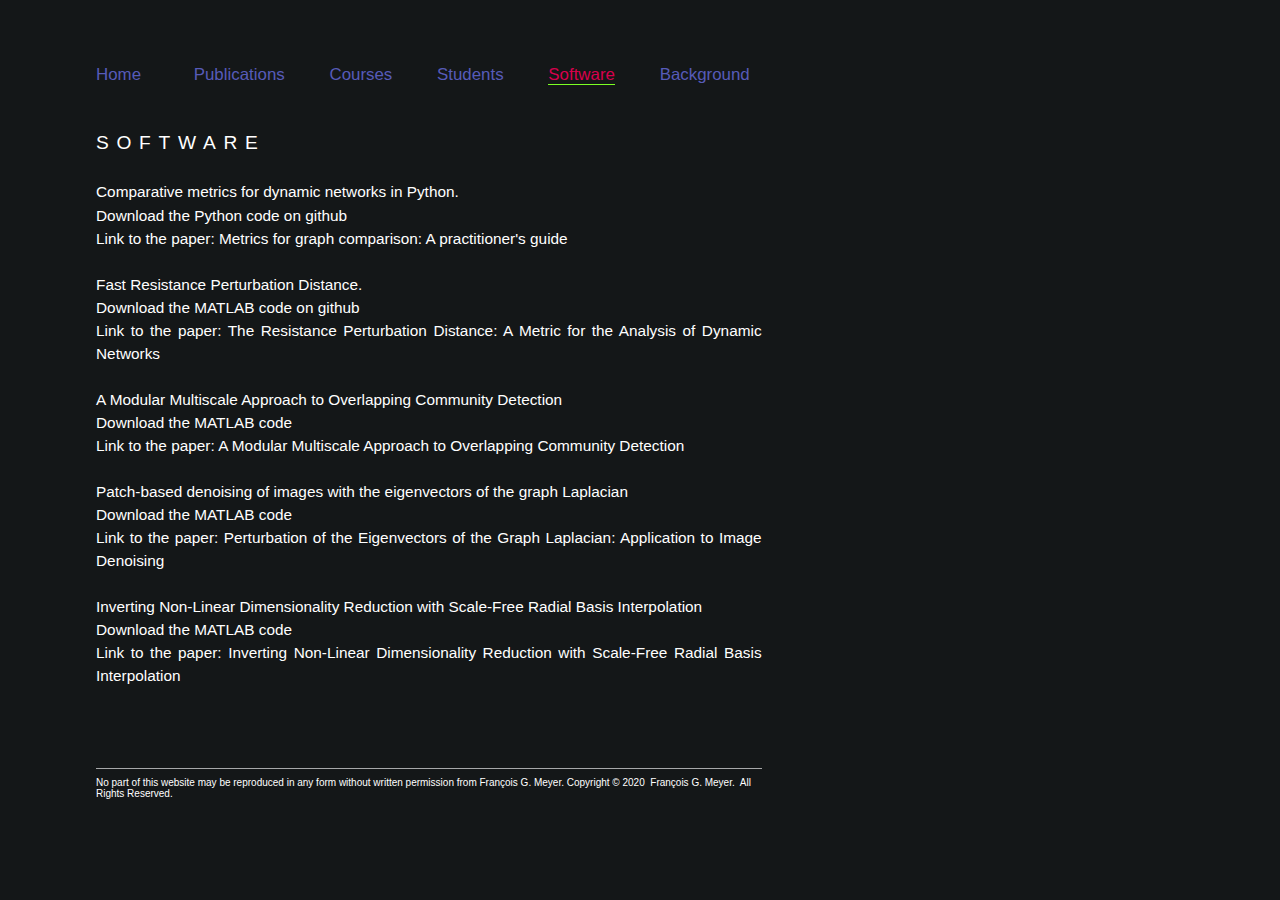
<file: software.html>
<html xmlns="http://www.w3.org/1999/xhtml" xml:lang="en">
<head profile="http://www.w3.org/2005/10/profile">
<title>
Software
</title>
<meta http-equiv="content-type" content="text/html; charset=iso-8859-1">
<link href="cssfiles/default.css" rel="stylesheet" type="text/css">
<link rel="icon" type="image/png" sizes="32x32" href="/cssfiles/images/favicon-32x32.png">
<link rel="icon" type="image/png" sizes="16x16" href="cssfiles/images/favicon-16x16.png">
</head>

<body>

<div id="lapage">

<div id="mainMenu">
  <ul>
    <li class="menuHome">
    <a href="./index.html" title="Fran&ccedil;ois'Homepage"><em class="key">H</em>ome</a>
    </li>
    <li class="menuPapers">
    <a href="./publications.html" title="recent papers"><em class="key">P</em>ublications</a>
    </li> 
    <li class="menuCourses">
    <a href="./courses.html" title="courses"><em class="key">C</em>ourses</a>
    </li> 
    <li class="menuStudents">
    <a href="./students.html" title="students"><em class="key">S</em>tudents</a>
    </li> 
    <li class="menuSoftware">
    <a href="./software.html" title="software"  class="current"><em class="key">S</em>oftware</a>
    </li> 
    <li class="menuBackground">
    <a href="./background.html" title="background"><em class="key">B</em>ackground</a>
    </li> 
  </ul>
</div>

<div id="mainbody">

<h2>Software</h2>
<br />
  <p>
Comparative metrics for dynamic networks in Python. <br />Download <a onclick="window.open(this.href); return false;"
  title="https://github.com/peterewills/netcomp" href="https://github.com/peterewills/netcomp"
  onkeypress="window.open(this.href); return false;">the Python code on github</a><br />

  Link to the paper: <a onclick="window.open(this.href); return false;" title="https://journals.plos.org/plosone/article?id=10.1371/journal.pone.0228728"
  href="https://journals.plos.org/plosone/article?id=10.1371/journal.pone.0228728" onkeypress="window.open(this.href); return false;">Metrics for graph comparison: A practitioner's guide</a><br/> 
<br />


  <p>
Fast Resistance Perturbation Distance. <br /> Download <a onclick="window.open(this.href); return false;"
  title="https://github.com/natemonnig/Resistance-Perturbation-Distance"
  href="https://github.com/natemonnig/Resistance-Perturbation-Distance" onkeypress="window.open(this.href); return
  false;">the MATLAB code on github</a><br /> 

  Link to the paper: <a onclick="window.open(this.href); return false;" title="https://arxiv.org/abs/1605.01091"
  href="https://arxiv.org/abs/1605.01091" onkeypress="window.open(this.href); return false;">The Resistance Perturbation
  Distance: A Metric for the Analysis of Dynamic Networks</a><br/> <br />
  
A Modular Multiscale Approach to Overlapping Community Detection</br> Download the <a onclick="window.open(this.href);
return false;" title="./pub/community.zip" href="./pub/community.zip" onkeypress="window.open(this.href); return false;"
class="class7">MATLAB code</a><br /> Link to the paper: <a onclick="window.open(this.href); return false;"
title="http://arxiv.org/abs/1501.05623" href="http://arxiv.org/abs/1501.05623" onkeypress="window.open(this.href);
return false;">A Modular Multiscale Approach to Overlapping Community Detection</a><br /> <br />
  
Patch-based denoising of images with the eigenvectors of the graph Laplacian<br /> Download the <a
onclick="window.open(this.href); return false;" title="./pub/spectral.zip" href="./pub/spectral.zip"
onkeypress="window.open(this.href); return false;" class="class8">MATLAB code</a><br />

Link to the paper: <a onclick="window.open(this.href); return false;"
title="http://dx.doi.org/10.1016/j.acha.2013.06.004" href="http://dx.doi.org/10.1016/j.acha.2013.06.004"
onkeypress="window.open(this.href); return false;" class="class9">Perturbation of the Eigenvectors of the Graph
Laplacian: Application to Image Denoising</a><br /> <br />

Inverting Non-Linear Dimensionality Reduction with Scale-Free Radial Basis Interpolation<br /> Download the <a
onclick="window.open(this.href); return false;" title="./pub/interp.zip" href="./pub/interp.zip"
onkeypress="window.open(this.href); return false;" class="class10">MATLAB code</a><br />

Link to the paper: <a onclick="window.open(this.href); return false;"
title="http://www.sciencedirect.com/science/article/pii/S106352031300095X"
href="http://www.sciencedirect.com/science/article/pii/S106352031300095X" onkeypress="window.open(this.href); return
false;">Inverting Non-Linear Dimensionality Reduction with Scale-Free Radial Basis Interpolation</a></p> </div> <div
style="clear: both; height: 0px; line-height: 0px; " class="tinyText"></div>

</p>

<div id="footer">
    No part of this website may be reproduced in any form without written permission from  Fran&ccedil;ois
    G. Meyer. Copyright &copy; 2020&nbsp; Fran&ccedil;ois G. Meyer.&nbsp; All Rights Reserved. 
</div>
</div>

</body></html>
</file>
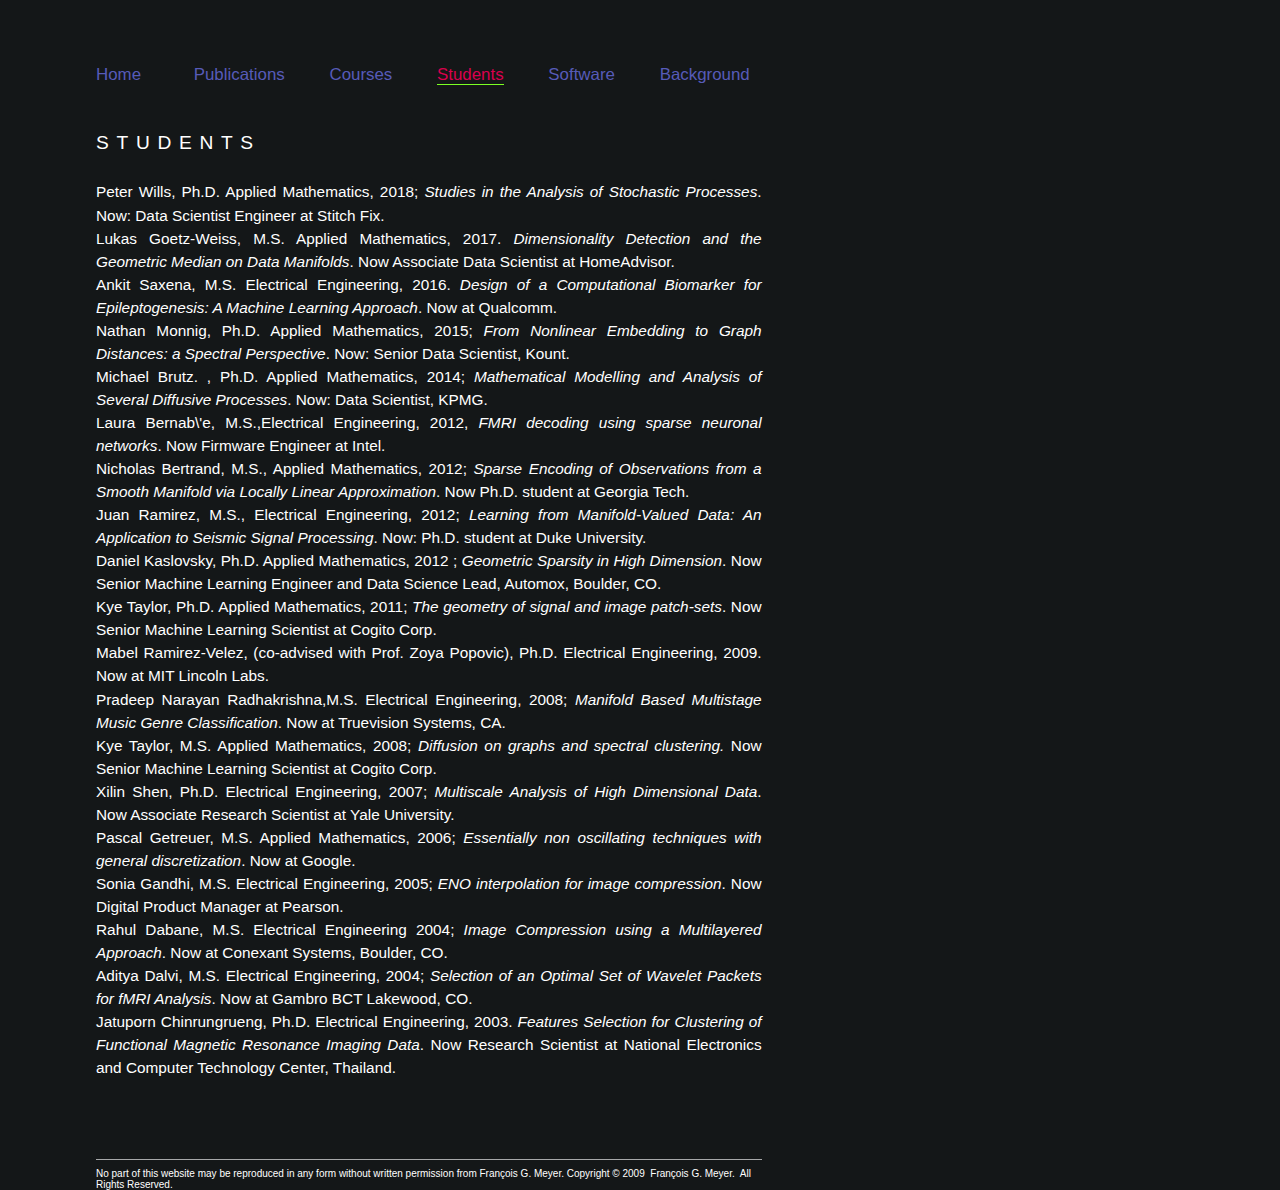
<file: students.html>
<html xmlns="http://www.w3.org/1999/xhtml" xml:lang="en">
<head profile="http://www.w3.org/2005/10/profile">
<title>
Students
</title>
<meta http-equiv="content-type" content="text/html; charset=iso-8859-1">
<link href="cssfiles/default.css" rel="stylesheet" type="text/css">
<link rel="icon" type="image/png" sizes="32x32" href="/cssfiles/images/favicon-32x32.png">
<link rel="icon" type="image/png" sizes="16x16" href="cssfiles/images/favicon-16x16.png">
</head>

<body>

<div id="lapage">

<div id="mainMenu">
  <ul>
    <li class="menuHome">
    <a href="./index.html" title="Fran&ccedil;ois'Homepage"><em class="key">H</em>ome</a>
    </li>
    <li class="menuPapers">
    <a href="./publications.html" title="recent papers"><em class="key">P</em>ublications</a>
    </li> 
    <li class="menuCourses">
    <a href="./courses.html" title="courses"><em class="key">C</em>ourses</a>
    </li> 
    <li class="menuStudents">
    <a href="./students.html" title="students"  class="current"><em class="key">S</em>tudents</a>
    </li> 
    <li class="menuSoftware">
    <a href="./software.html" title="students"><em class="key">S</em>oftware</a>
    </li> 
    <li class="menuBackground">
    <a href="./background.html" title="background"><em class="key">B</em>ackground</a>
    </li> 
  </ul>
</div>

<div id="mainbody">

<h2>Students</h2>
<br>  
<p> Peter Wills, Ph.D. Applied Mathematics, 2018; <i>  Studies in the Analysis of Stochastic
    Processes</i>. Now: Data Scientist Engineer at Stitch Fix.
</br></p>

<p>Lukas Goetz-Weiss, M.S. Applied Mathematics, 2017. <i>  Dimensionality Detection and the
    Geometric Median on Data Manifolds</i>. Now Associate Data Scientist at HomeAdvisor.
</br></p>

<p>Ankit Saxena, M.S. Electrical Engineering, 2016.
  <i>  Design of a Computational Biomarker for Epileptogenesis: A Machine Learning Approach</i>. Now at
  Qualcomm. 
</br></p>

  <p>Nathan Monnig, Ph.D. Applied Mathematics, 2015; <i>  From Nonlinear Embedding to Graph
    Distances: a Spectral Perspective</i>. Now: Senior Data Scientist, Kount.
</br></p>

<p>Michael Brutz. , Ph.D. Applied Mathematics, 2014; <i>  Mathematical Modelling and Analysis of
    Several Diffusive Processes</i>. Now: Data Scientist, KPMG.
</br></p>

<p> Laura Bernab\'e, M.S.,Electrical Engineering, 2012, <i> FMRI decoding using sparse neuronal networks</i>. Now
  Firmware Engineer at Intel.  </br></p>

<p> Nicholas Bertrand, M.S., Applied Mathematics, 2012; <i> Sparse Encoding of Observations from a Smooth Manifold via
  Locally Linear Approximation</i>. Now Ph.D. student at Georgia Tech.  </br></p>

<p> Juan Ramirez, M.S., Electrical Engineering, 2012; <i> Learning from Manifold-Valued Data: An Application to Seismic
  Signal Processing</i>. Now: Ph.D. student at Duke University.  </br></p>

<p>Daniel Kaslovsky, Ph.D. Applied Mathematics, 2012 ; <i> Geometric Sparsity in High Dimension</i>. Now Senior Machine
    Learning Engineer and Data Science Lead, Automox, Boulder, CO.  </br></p>

<p>Kye Taylor, Ph.D. Applied Mathematics, 2011; <i>  The geometry
    of signal and image patch-sets</i>. Now Senior Machine Learning Scientist at Cogito Corp.
</br></p>

<p>Mabel Ramirez-Velez, (co-advised with Prof. Zoya Popovic), Ph.D. Electrical Engineering, 2009. Now at MIT Lincoln
  Labs.  </br></p>

<p> Pradeep Narayan Radhakrishna,M.S. Electrical Engineering, 2008; <i> Manifold Based Multistage Music Genre
  Classification</i>.  Now at Truevision Systems, CA.  </br></p>

<p> Kye Taylor, M.S. Applied Mathematics, 2008; <i> Diffusion on graphs and spectral clustering.</i> Now Senior Machine
  Learning Scientist at Cogito Corp.  </br></p>

<p>Xilin Shen, Ph.D. Electrical Engineering, 2007; <i> Multiscale Analysis of High Dimensional Data</i>.  Now Associate
    Research Scientist at Yale University.  </br></p>

<p> Pascal Getreuer, M.S. Applied Mathematics, 2006; <i> Essentially non oscillating techniques with general
  discretization</i>.  Now at Google.  </br></p>

<p> Sonia Gandhi, M.S. Electrical Engineering, 2005; <i> ENO interpolation for image compression</i>. Now Digital
  Product Manager at Pearson.  </br></p>

<p> Rahul Dabane, M.S. Electrical Engineering 2004; <i> Image Compression using a Multilayered Approach</i>. Now at
  Conexant Systems, Boulder, CO.</br></p>

<p> Aditya Dalvi, M.S. Electrical Engineering, 2004; <i> Selection of an Optimal Set of Wavelet Packets for fMRI
  Analysis</i>. Now at Gambro BCT Lakewood, CO.

<p>Jatuporn Chinrungrueng, Ph.D. Electrical Engineering, 2003. <i> Features Selection for Clustering of Functional
    Magnetic Resonance Imaging Data</i>.  Now Research Scientist at National Electronics and Computer Technology Center,
    Thailand.  </br></p>





</div>
<div id="footer">
    No part of this website may be reproduced in any form without written permission from  Fran&ccedil;ois G. Meyer.  Copyright &copy; 2009&nbsp; Fran&ccedil;ois G. Meyer.&nbsp; All Rights Reserved.
</div>
</div>

</body></html>
</file>
<file: cssfiles/default.css>
/*

D8004D  fraise
1F1448  noir
141718  noir plus claire
919191  gris moins clair
A7A8A9  gris clair
EFEFEF  gris ters clair
575BB8  violet

*/




body {
    background-color:#141718;
    color:#FFFFFF;
    font-family:  "HelveticaNeue-Light", "Helvetica Neue Light", "Helvetica Neue", Verdana, Arial,  Andale Mono, sans-serif;
    font-size:1.2em;
    padding:0;
    margin:0;
    line-height:120%;
    text-align: center;
}

p {
    font-size:0.8em;
    margin:0px 0px 0px 64px;
}

p.firstP {
    margin:0.1em 0em 1.4em 64px;
}

.clear {
    clear:both;
}

#mainbody p {
    text-align:justify;
}

#lapage {
    margin:0px 32px 0px 32px;
    width:38em;
    text-align:left;
}

#mainbody {
    margin: 0px 0px 0px 0px;
    padding: 0px;
}

#mainbody a {
    text-decoration:none;
    color:#FFFFFF;
}

#mainbody a:hover {
    text-decoration:none;
    color:#D8004D;
}

.error {
    text-transform:none;
    color:#FFF;
}

#mainMenu {
    margin: 3em 0px 2em 64px;
    font-size: 1.1em;
}

#mainMenu a {
    text-decoration:none;
    vertical-align: bottom;
    color:#575BB8;
    margin:0;
    padding:0;
    padding-bottom:1px;
}

#mainMenu a:hover {
    background:none;
    color:#D8004D;
    background:url(images/underline.gif) repeat-x left bottom;
}

#mainMenu a.current {
    color:D8004D;
    background:url(images/underline.gif) repeat-x left bottom;
}

#mainMenu a.current em.key {
    background:none;
}

#mainMenu a:hover em.key {
    background:none;
}

#mainMenu ul {
    list-style:none;
    margin:0px 0px 0px 0px;
    padding:0;
    font-size:0.8em;
}

#mainMenu ul li {
    display:inline;
    margin:0em 0em 0em 0px;
}

.menuHome {
    padding-right:32px;
}

.menuPapers {
    padding-left:16px;
    padding-right:24px;
}

.menuCourses {
    padding-left:16px;
    padding-right:24px;
}

.menuSoftware {
    padding-left:16px;
    padding-right:24px;
}

.menuStudents {
    padding-left:16px;
    padding-right:24px;
}

.menuBackground {
    padding-left:16px;
}

em.key {
    text-transform: uppercase;
    text-decoration:none;
    font-style:normal;
    font-weight:lighter;
    padding-bottom:1px;
}

h2 {
    font-size:1.0em;
    font-weight:normal;
    letter-spacing:0.4em;
    word-spacing:0.5em;
    text-transform:uppercase;
    font-family:  Verdana, Andale Mono, Trebuchet, Arial,   sans-serif;
    font-weight:normal;
    margin: 0em 0px 0px 64px;
    line-height: 1.5em;
    clear:both;
}

h3 {
    font-size:1.0em;
    font-weight:normal;
    margin: 0px 0px 0px 32px;
    padding:32px;
    text-align:left;
}

h4 {
    font-size:0.7em;
    font-weight:normal;
    margin: 1.5em 0em 0.4em 64px;
    line-height: 0.9em;
    padding-top:10px;
}

#footer {
    clear:left;
    margin: 8em 0px 0px 64px;
    padding-top:8px;
    padding-bottom:0px;
    border-top: 1px solid #A7A8A9;
    font:normal 10px verdana,sans-serif;
    color:#FFFFFF;
    text-decoration:none;
}

#publications {
    margin:0px 0px 0px 64px;
}

#publications ul {
    margin:0px;
    margin-left:-7px;
    padding:0px;
    list-style:none;
    line-height:1em;
}

#publications ul li {
    float:left;
    margin:0px 0px 8px 0px;
    width:38em;
}

#publications ul li a {
    color:#1F1448;
    background: none;
    display: block;
    padding:4px;
    padding-left:8px;
    padding-bottom:4px;
}
#publications ul li a span.lapub{
    color:#FFFFFF;
    display: inline-block;
    font-size:0.8em;
    font-weight:500;
    margin-bottom:0px;
    width:38em;
    display: block;
    background:none;
} 

/* une petite fleche */
#publications ul li a span.lapub::after {
    position: relative;
    font-size:1.8em;
    display: inline-block;
    color:#D8004D;
    content: "\2192";
}


#publications ul li a:hover span.lapub {
    color:#000000;
    border:none;
    display: block;
    background:#CBCAC7
}


#publications ul li a span.journal {
    color:#EFEFEF;
    display: inline-block;
    font-size:0.8em;
    font-weight:500;
    font-style: italic;
    margin-bottom:0px;
    width:38em;
    display: block;
    background:none;
}
#publications ul li a:hover span.journal {
    color:#000000;
    border:none;
    display: block;
    background:#CBCAC7
}


#publications ul li a span.auteurs {
    color:#EFEFEF;
    display: inline-block;
    font-size:0.8em;
    font-weight:300;
    font-style: italic;
    margin-bottom:4px;
    width:38em;
    display: block;
    background:none;
}

#publications ul li a:hover span.auteurs {
    color:#000000;
    border:none;
    display: block;
    background:#CBCAC7
}
ul.pages {
    clear:left;
    margin:0px 0px 1em 197px;;
    padding:0px;
    text-align:left;
    list-style:none;
    font-size:0.8em;
}

ul.pages li {
    margin:0px 3px 0px 3px;
    display:inline;
}

ul.pages li.current {
    font-weight:bold;
}

td.entry
{
    text-align: left;
    text-indent: 0px;
    font-family: Verdana;
    font-size: 1.0em;
    border-collapse: collapse;
}
td.title
{
    text-align: left;
    text-indent: 0px;
    font-family: Verdana;
    font-size: 1.0em;
    color:#FFF;
}

td.cell
{ 
    text-align: left;
    text-indent: 0px;
    font-family: Verdana;
    font-weight: normal;
    font-size: 1.0em;
}
</file>
